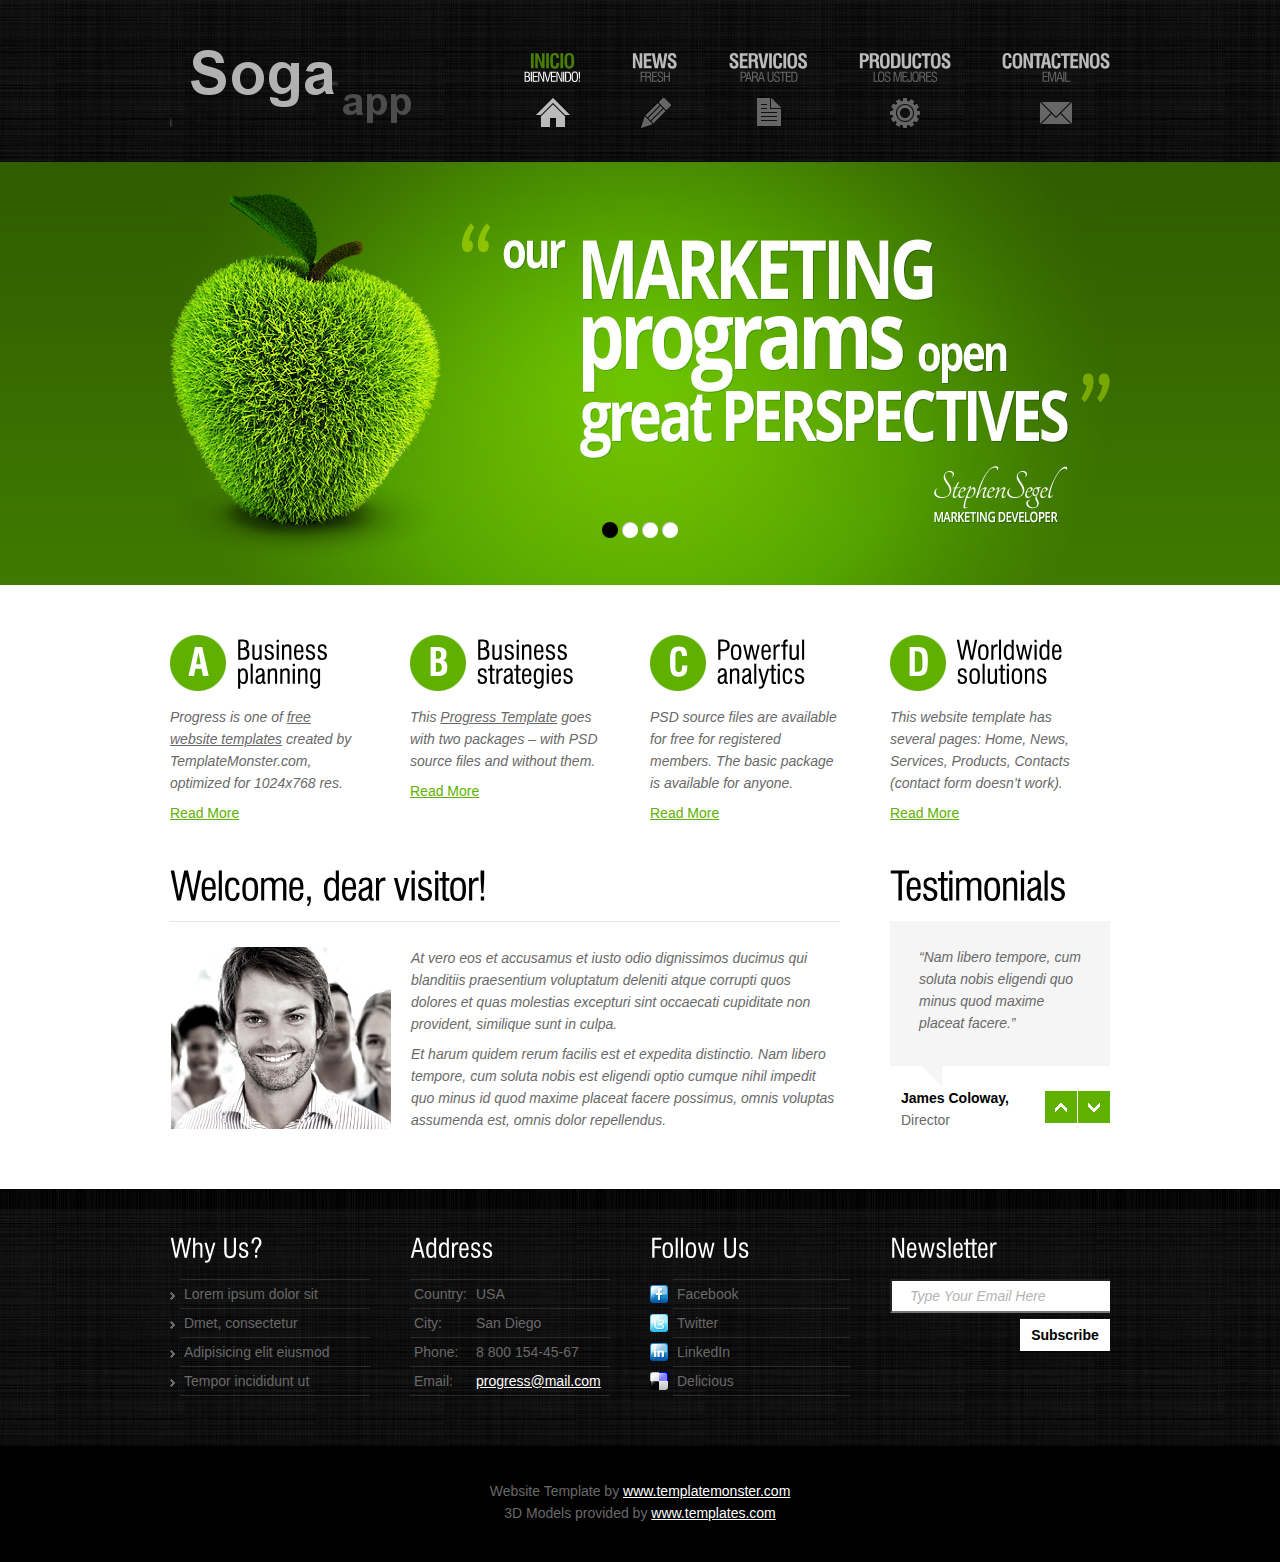
<file: index.html>
<!DOCTYPE html>
<html lang="en">
<head>
<title>Soga Software</title>
<meta charset="utf-8">
<link rel="stylesheet" href="css/reset.css" type="text/css" media="all">
<link rel="stylesheet" href="css/layout.css" type="text/css" media="all">
<link rel="stylesheet" href="css/style.css" type="text/css" media="all">
<script type="text/javascript" src="js/jquery-1.6.js" ></script>
<script type="text/javascript" src="js/cufon-yui.js"></script>
<script type="text/javascript" src="js/cufon-replace.js"></script>
<script type="text/javascript" src="js/Swis721_Cn_BT_400.font.js"></script>
<script type="text/javascript" src="js/Swis721_Cn_BT_700.font.js"></script>
<script type="text/javascript" src="js/jquery.easing.1.3.js"></script>
<script type="text/javascript" src="js/tms-0.3.js"></script>
<script type="text/javascript" src="js/tms_presets.js"></script>
<script type="text/javascript" src="js/jcarousellite.js"></script>
<script type="text/javascript" src="js/script.js"></script>
  <!--[if lt IE 9]>
  	<script type="text/javascript" src="js/html5.js"></script>
	<style type="text/css">
		.bg{ behavior: url(js/PIE.htc); }
	</style>
  <![endif]-->
	<!--[if lt IE 7]>
		<div style=' clear: both; text-align:center; position: relative;'>
			<a href="http://www.microsoft.com/windows/internet-explorer/default.aspx?ocid=ie6_countdown_bannercode"><img src="http://www.theie6countdown.com/images/upgrade.jpg" border="0"  alt="" /></a>
		</div>
	<![endif]-->
</head>
<body id="page1">
<div class="body1">
	<div class="body2">
		<div class="main">
<!-- header -->
			<header>
				<div class="wrapper">
				<h1><a href="index.html" id="logo">Soga Software</a></h1>
				<nav>
					<ul id="menu">
						<li id="nav1" class="active"><a href="index.html">Inicio<span>Bienvenido!</span></a></li>
						<li id="nav2"><a href="News.html">News<span>Fresh</span></a></li>
						<li id="nav3"><a href="Services.html">Servicios<span>Para usted</span></a></li>
						<li id="nav4"><a href="Products.html">Productos<span>Los mejores</span></a></li>
						<li id="nav5"><a href="Contacts.html">Contactenos<span>Email</span></a></li>
					</ul>
				</nav>
				</div>
				<div class="wrapper">
					<div class="slider">
					  <ul class="items">
						<li><img src="images/img1.jpg" alt=""></li>
						<li><img src="images/img2.jpg" alt=""></li>
						<li><img src="images/img3.jpg" alt=""></li>
						<li><img src="images/img4.jpg" alt=""></li>
					  </ul>
					</div>
				</div>
			</header>
<!-- header end-->
		</div>
	</div>
	</div>
	<div class="body3">
		<div class="main">
<!-- content -->
			<article id="content">
				<div class="wrapper">
					<section class="cols">
						<h3><span class="dropcap">A</span>Business<span>planning</span></h3>
						<p class="pad_bot1">Progress is one of <a href="http://blog.templatemonster.com/free-website-templates/" target="_blank">free website templates</a> created by TemplateMonster.com, optimized for 1024x768 res.</p>
						<a href="#" class="link1">Read More</a>
					</section>
					<section class="cols pad_left1">
						<h3><span class="dropcap">B</span>Business<span>strategies</span></h3>
						<p class="pad_bot1">This <a href="http://blog.templatemonster.com/2011/07/11/free-website-template-slider-typography/" target="_blank" rel="nofollow">Progress Template</a> goes with two packages – with PSD source files and without them.</p>
						<a href="#" class="link1">Read More</a>
					</section>
					<section class="cols pad_left1">
						<h3><span class="dropcap">C</span>Powerful<span>analytics</span></h3>
						<p class="pad_bot1">PSD source files are available for free for registered members. The basic package is available for anyone.</p>
						<a href="#" class="link1">Read More</a>
					</section>
					<section class="cols pad_left1">
						<h3><span class="dropcap">D</span>Worldwide<span>solutions</span></h3>
						<p class="pad_bot1">This website template has several pages: Home, News, Services, Products, Contacts (contact form doesn’t work).</p>
						<a href="#" class="link1">Read More</a>
					</section>
				</div>
				<div class="wrapper">
					<section class="col1">
						<h2 class="under">Welcome, dear visitor!</h2>
						<div class="wrapper">
							<figure class="left marg_right1"><img src="images/page1_img1.jpg" alt=""></figure>
							<p class="pad_bot1">At vero eos et accusamus et iusto odio dignissimos ducimus qui blanditiis praesentium voluptatum deleniti atque corrupti quos dolores et quas molestias excepturi sint occaecati cupiditate non provident, similique sunt in culpa.</p>
							<p>
									Et harum quidem rerum facilis est et expedita distinctio. Nam libero tempore, cum soluta nobis est eligendi optio cumque nihil impedit quo minus id quod maxime placeat facere possimus, omnis voluptas assumenda est, omnis dolor repellendus.</p>
						</div>
					</section>
					<section class="col2 pad_left1">
						<h2>Testimonials</h2>
						<div class="testimonials">
						<div id="testimonials">
						  <ul>
							<li>
								<div>
									“Nam libero tempore, cum soluta nobis eligendi quo minus quod maxime placeat facere.”
								</div>
								<span><strong class="color1">James Coloway,</strong> <br>
								Director</span>
							</li>
							<li>
								<div>
									“Nam libero tempore, cum soluta nobis eligendi quo minus quod maxime placeat facere.”
								</div>
								<span><strong class="color1">James Coloway,</strong> <br>
								Director</span>
							</li>
							<li>
								<div>
									“Nam libero tempore, cum soluta nobis eligendi quo minus quod maxime placeat facere.”
								</div>
								<span><strong class="color1">James Coloway,</strong> <br>
								Director</span>
							</li>
						  </ul>
						</div>
						<a href="#" class="up"></a>
						<a href="#" class="down"></a>
						</div>
					</section>
				</div>
			</article>
		</div>
	</div>
	<div class="body4">
		<div class="main">
			<article id="content2">
				<div class="wrapper">
					<section class="col3">
						<h4>Why Us?</h4>
						<ul class="list1">
							<li><a href="#">Lorem ipsum dolor sit</a></li>
							<li><a href="#">Dmet, consectetur</a></li>
							<li><a href="#">Adipisicing elit eiusmod </a></li>
							<li><a href="#">Tempor incididunt ut</a></li>
						</ul>
					</section>
					<section class="col3 pad_left2">
						<h4>Address</h4>
						<ul class="address">
							<li><span>Country:</span>USA</li>
							<li><span>City:</span>San Diego</li>
							<li><span>Phone:</span>8 800 154-45-67</li>
							<li><span>Email:</span><a href="mailto:">progress@mail.com</a></li>
						</ul>
					</section>
					<section class="col3 pad_left2">
						<h4>Follow Us</h4>
						<ul id="icons">
							<li><a href="#"><img src="images/icon1.jpg" alt="">Facebook</a></li>
							<li><a href="#"><img src="images/icon2.jpg" alt="">Twitter</a></li>
							<li><a href="#"><img src="images/icon3.jpg" alt="">LinkedIn</a></li>
							<li><a href="#"><img src="images/icon4.jpg" alt="">Delicious</a></li>
						</ul>
					</section>
					<section class="col2 right">
						<h4>Newsletter</h4>
						<form id="newsletter" method="post">
							<div>
								<div class="wrapper">
									<input class="input" type="text" value="Type Your Email Here"  onblur="if(this.value=='') this.value='Type Your Email Here'" onfocus="if(this.value =='Type Your Email Here' ) this.value=''" >
								</div>
								<a href="#" class="button" onclick="document.getElementById('newsletter').submit()">Subscribe</a>
							</div>
						</form>
					</section>
				</div>
			</article>
<!-- content end -->
		</div>
	</div>
		<div class="main">
<!-- footer -->
			<footer>
				Website Template by <a href="http://www.templatemonster.com/" target="_blank" rel="nofollow">www.templatemonster.com</a><br>
				3D Models provided by <a href="http://www.templates.com/product/3d-models/" target="_blank" rel="nofollow">www.templates.com</a>
			</footer>
<!-- footer end -->
		</div>
<script type="text/javascript"> Cufon.now(); </script>
</body>
</html>
</file>
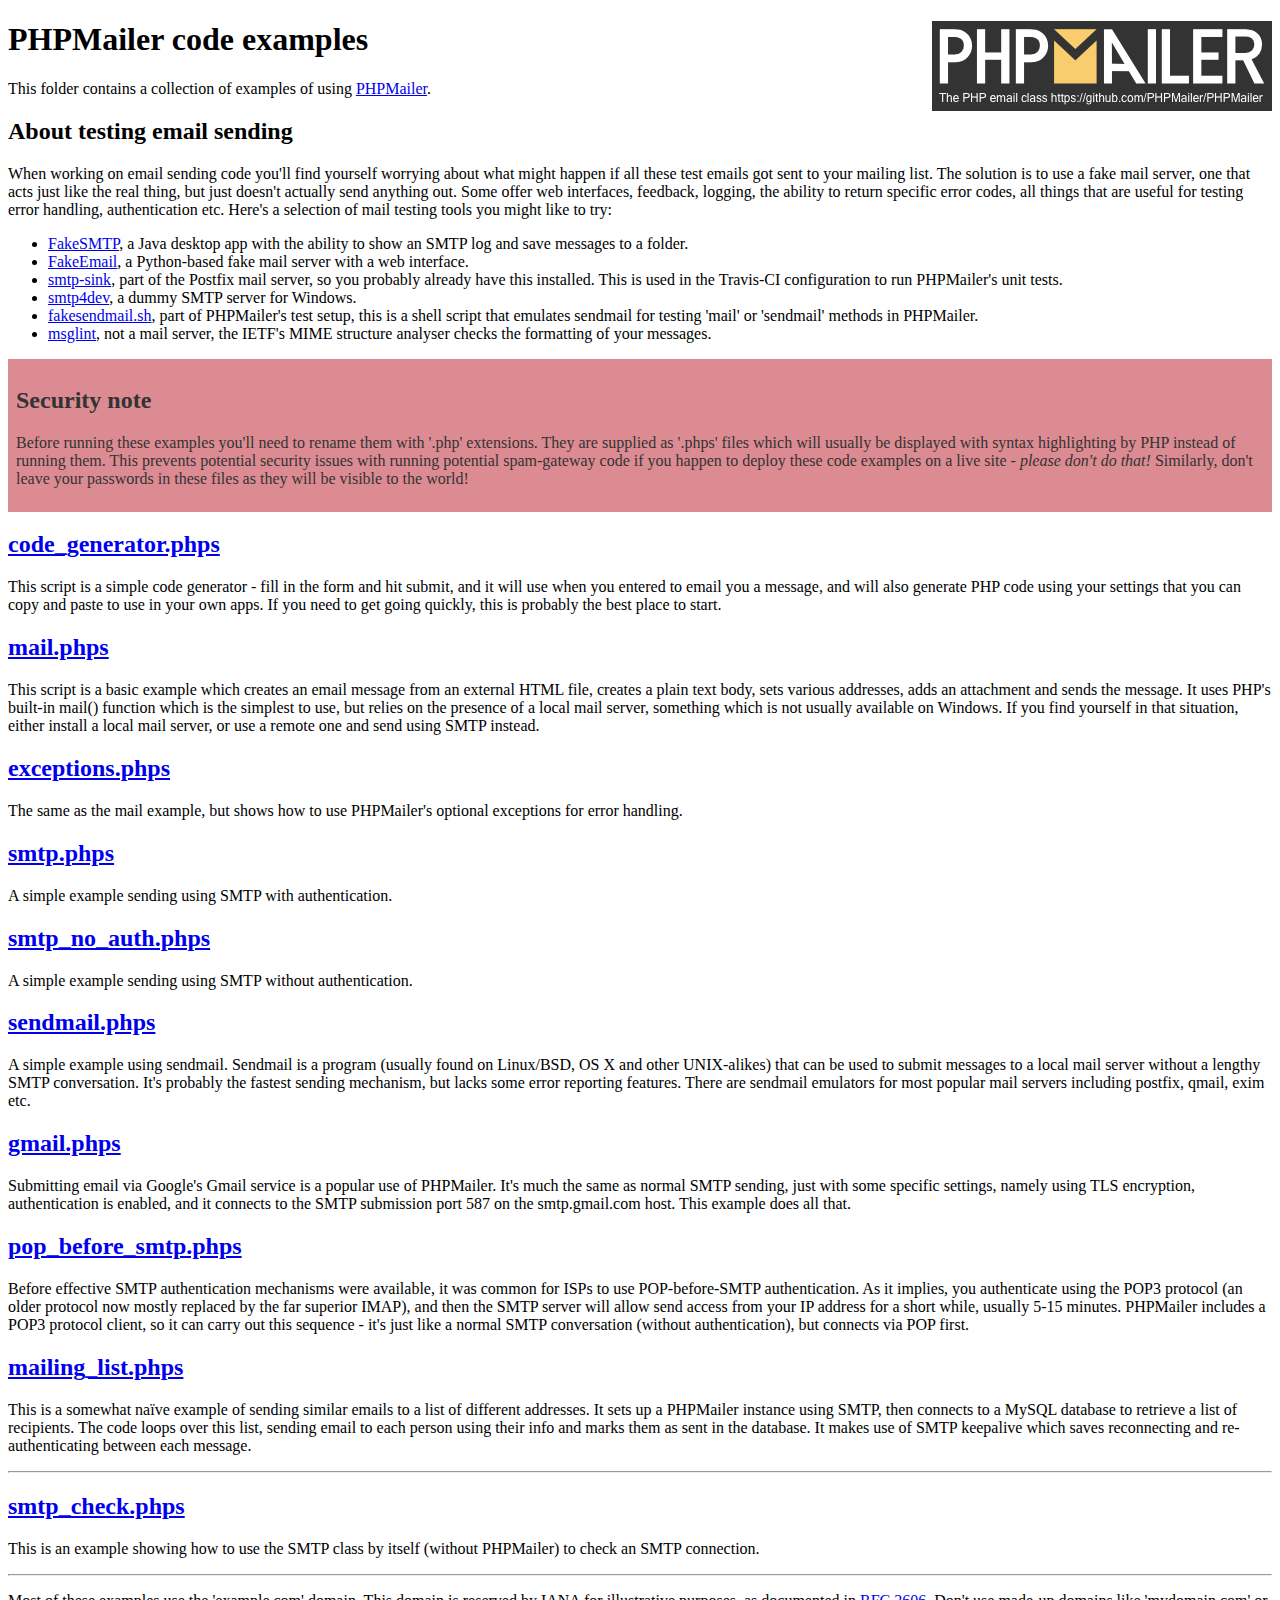
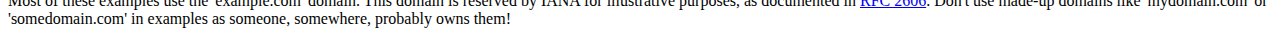
<file: phpmailer/examples/index.html>
<!DOCTYPE html>
<html>
<head>
	<meta charset="UTF-8">
	<title>PHPMailer Examples</title>
</head>
<body>
<h1>PHPMailer code examples<a href="https://github.com/PHPMailer/PHPMailer"><img src="images/phpmailer.png" style="float:right; border:0;" alt="PHPMailer logo"></a></h1>
<p>This folder contains a collection of examples of using <a href="https://github.com/PHPMailer/PHPMailer">PHPMailer</a>.</p>
<h2>About testing email sending</h2>
<p>When working on email sending code you'll find yourself worrying about what might happen if all these test emails got sent to your mailing list. The solution is to use a fake mail server, one that acts just like the real thing, but just doesn't actually send anything out. Some offer web interfaces, feedback, logging, the ability to return specific error codes, all things that are useful for testing error handling, authentication etc. Here's a selection of mail testing tools you might like to try:</p>
<ul>
  <li><a href="https://github.com/Nilhcem/FakeSMTP">FakeSMTP</a>, a Java desktop app with the ability to show an SMTP log and save messages to a folder. </li>
  <li><a href="https://github.com/isotoma/FakeEmail">FakeEmail</a>, a Python-based fake mail server with a web interface.</li>
  <li><a href="http://www.postfix.org/smtp-sink.1.html">smtp-sink</a>, part of the Postfix mail server, so you probably already have this installed. This is used in the Travis-CI configuration to run PHPMailer's unit tests.</li>
  <li><a href="http://smtp4dev.codeplex.com">smtp4dev</a>, a dummy SMTP server for Windows.</li>
  <li><a href="https://github.com/PHPMailer/PHPMailer/blob/master/test/fakesendmail.sh">fakesendmail.sh</a>, part of PHPMailer's test setup, this is a shell script that emulates sendmail for testing 'mail' or 'sendmail' methods in PHPMailer.</li>
  <li><a href="http://tools.ietf.org/tools/msglint/">msglint</a>, not a mail server, the IETF's MIME structure analyser checks the formatting of your messages.</li>
</ul>
<div style="padding: 8px; color: #333333; background-color: #dc8b92">
<h2>Security note</h2>
<p>Before running these examples you'll need to rename them with '.php' extensions. They are supplied as '.phps' files which will usually be displayed with syntax highlighting by PHP instead of running them. This prevents potential security issues with running potential spam-gateway code if you happen to deploy these code examples on a live site - <em>please don't do that!</em> Similarly, don't leave your passwords in these files as they will be visible to the world!</p>
</div>
<h2><a href="code_generator.phps">code_generator.phps</a></h2>
<p>This script is a simple code generator - fill in the form and hit submit, and it will use when you entered to email you a message, and will also generate PHP code using your settings that you can copy and paste to use in your own apps. If you need to get going quickly, this is probably the best place to start.</p>
<h2><a href="mail.phps">mail.phps</a></h2>
<p>This script is a basic example which creates an email message from an external HTML file, creates a plain text body, sets various addresses, adds an attachment and sends the message. It uses PHP's built-in mail() function which is the simplest to use, but relies on the presence of a local mail server, something which is not usually available on Windows. If you find yourself in that situation, either install a local mail server, or use a remote one and send using SMTP instead.</p>
<h2><a href="exceptions.phps">exceptions.phps</a></h2>
<p>The same as the mail example, but shows how to use PHPMailer's optional exceptions for error handling.</p>
<h2><a href="smtp.phps">smtp.phps</a></h2>
<p>A simple example sending using SMTP with authentication.</p>
<h2><a href="smtp_no_auth.phps">smtp_no_auth.phps</a></h2>
<p>A simple example sending using SMTP without authentication.</p>
<h2><a href="sendmail.phps">sendmail.phps</a></h2>
<p>A simple example using sendmail. Sendmail is a program (usually found on Linux/BSD, OS X and other UNIX-alikes) that can be used to submit messages to a local mail server without a lengthy SMTP conversation. It's probably the fastest sending mechanism, but lacks some error reporting features. There are sendmail emulators for most popular mail servers including postfix, qmail, exim etc.</p>
<h2><a href="gmail.phps">gmail.phps</a></h2>
<p>Submitting email via Google's Gmail service is a popular use of PHPMailer. It's much the same as normal SMTP sending, just with some specific settings, namely using TLS encryption, authentication is enabled, and it connects to the SMTP submission port 587 on the smtp.gmail.com host. This example does all that.</p>
<h2><a href="pop_before_smtp.phps">pop_before_smtp.phps</a></h2>
<p>Before effective SMTP authentication mechanisms were available, it was common for ISPs to use POP-before-SMTP authentication. As it implies, you authenticate using the POP3 protocol (an older protocol now mostly replaced by the far superior IMAP), and then the SMTP server will allow send access from your IP address for a short while, usually 5-15 minutes. PHPMailer includes a POP3 protocol client, so it can carry out this sequence - it's just like a normal SMTP conversation (without authentication), but connects via POP first.</p>
<h2><a href="mailing_list.phps">mailing_list.phps</a></h2>
<p>This is a somewhat naïve example of sending similar emails to a list of different addresses. It sets up a PHPMailer instance using SMTP, then connects to a MySQL database to retrieve a list of recipients. The code loops over this list, sending email to each person using their info and marks them as sent in the database. It makes use of SMTP keepalive which saves reconnecting and re-authenticating between each message.</p>
<hr>
<h2><a href="smtp_check.phps">smtp_check.phps</a></h2>
<p>This is an example showing how to use the SMTP class by itself (without PHPMailer) to check an SMTP connection.</p>
<hr>
<p>Most of these examples use the 'example.com' domain. This domain is reserved by IANA for illustrative purposes, as documented in <a href="http://tools.ietf.org/html/rfc2606">RFC 2606</a>. Don't use made-up domains like 'mydomain.com' or 'somedomain.com' in examples as someone, somewhere, probably owns them!</p>
</body>
</html>
</file>
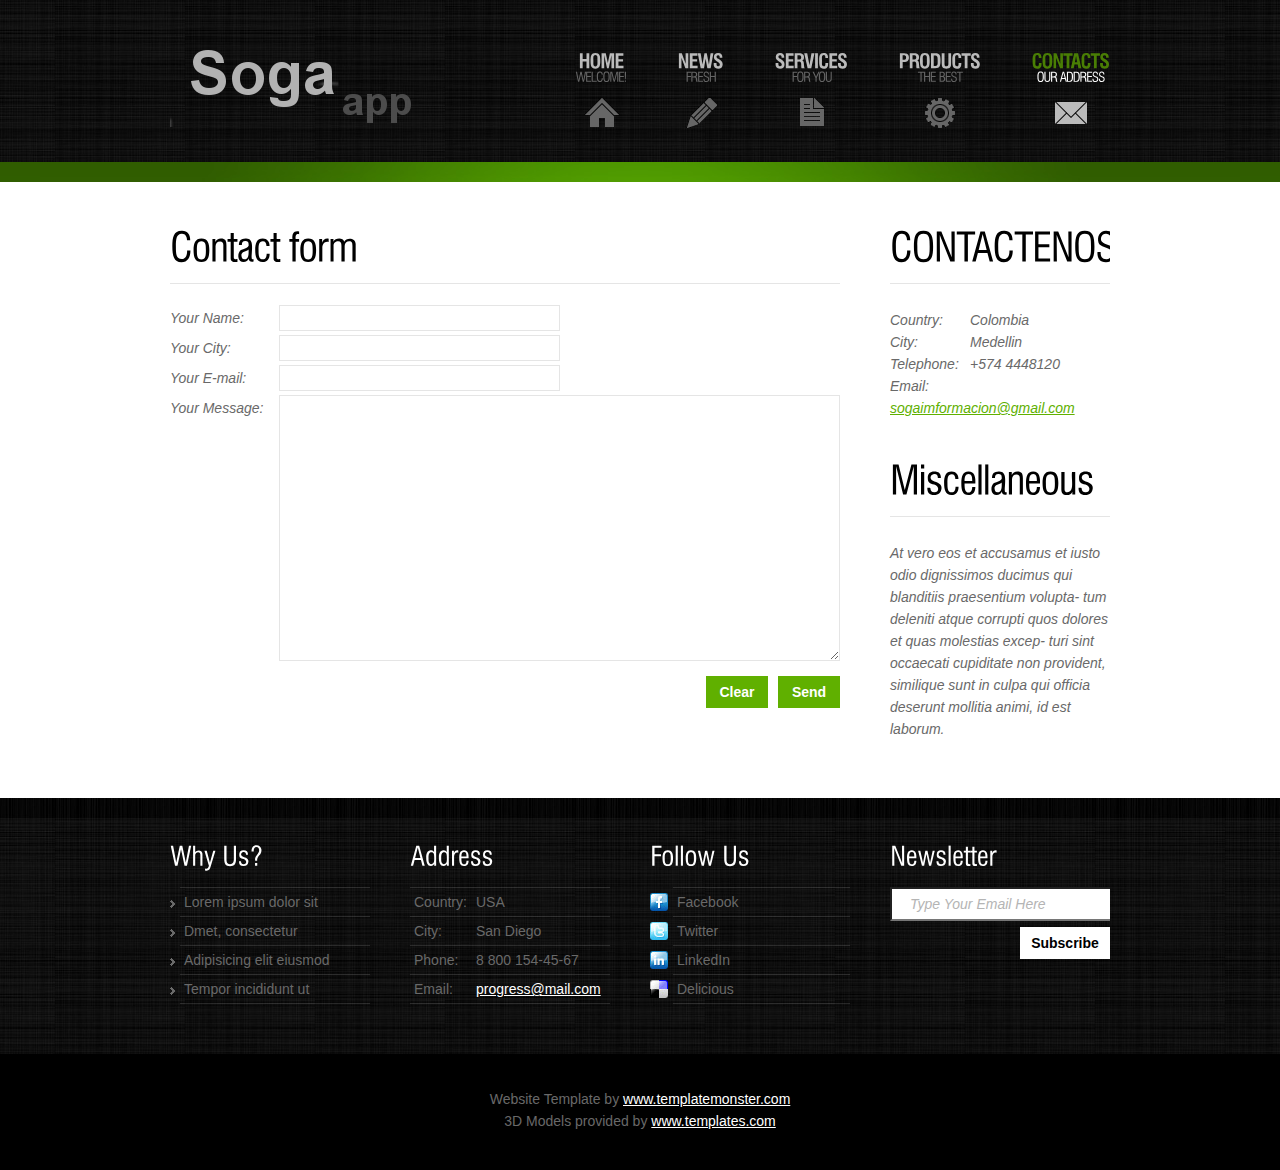
<file: Contacts.html>
<!DOCTYPE html>
<html lang="en">
<head>
<title>Contacts</title>
<meta charset="utf-8">
<link rel="stylesheet" href="css/reset.css" type="text/css" media="all">
<link rel="stylesheet" href="css/layout.css" type="text/css" media="all">
<link rel="stylesheet" href="css/style.css" type="text/css" media="all">
<script type="text/javascript" src="js/jquery-1.6.js" ></script>
<script type="text/javascript" src="js/cufon-yui.js"></script>
<script type="text/javascript" src="js/cufon-replace.js"></script>
<script type="text/javascript" src="js/Swis721_Cn_BT_400.font.js"></script>
<script type="text/javascript" src="js/Swis721_Cn_BT_700.font.js"></script>
<script type="text/javascript" src="js/tabs.js"></script>
<!--[if lt IE 9]>
  	<script type="text/javascript" src="js/html5.js"></script>
	<style type="text/css">
		.bg{ behavior: url(js/PIE.htc); }
	</style>
<![endif]-->
<!--[if lt IE 7]>
		<div style=' clear: both; text-align:center; position: relative;'>
			<a href="http://www.microsoft.com/windows/internet-explorer/default.aspx?ocid=ie6_countdown_bannercode"><img src="http://www.theie6countdown.com/images/upgrade.jpg" border="0"  alt="" /></a>
		</div>
<![endif]-->
</head>
<body id="page5">
	<div class="body1">
	<div class="body2">
	<div class="body5">
		<div class="main">
<!-- header -->
			<header>
				<div class="wrapper">
				<h1><a href="index.html" id="logo">Progress Business Company</a></h1>
				<nav>
					<ul id="menu">
						<li id="nav1"><a href="index.html">Home<span>Welcome!</span></a></li>
						<li id="nav2"><a href="News.html">News<span>Fresh</span></a></li>
						<li id="nav3"><a href="Services.html">Services<span>for you</span></a></li>
						<li id="nav4"><a href="Products.html">Products<span>The best</span></a></li>
						<li id="nav5" class="active"><a href="Contacts.html">Contacts<span>Our Address</span></a></li>
					</ul>
				</nav>
				</div>
			</header>
<!-- header end-->
		</div>
	</div>
	</div>
	</div>
	<div class="body3">
		<div class="main">
<!-- content -->
			<article id="content">
				<div class="wrapper">
					<section class="col1">
						<h2 class="under">Contact form</h2>
						<form id="ContactForm" method="post">
						<div>
							<div  class="wrapper">
								<span>Your Name:</span>
								<input type="text" class="input" >
							</div>
							<div  class="wrapper">
								<span>Your City:</span>
								<input type="text" class="input" >
							</div>
							<div  class="wrapper">
								<span>Your E-mail:</span>
								<input type="text" class="input" >
							</div>
							<div  class="textarea_box">
								<span>Your Message:</span>
								<textarea name="textarea" cols="1" rows="1"></textarea>
							</div>
							<a href="#" onClick="document.getElementById('ContactForm').submit()">Send</a>
							<a href="#" onClick="document.getElementById('ContactForm').reset()">Clear</a>
						</div>
					</form>
					</section>
					<section class="col2 pad_left1">
						<h2 class="under">CONTACTENOS</h2>
						<div id="address"><span>Country:<br>
								City:<br>
								Telephone:<br>
								Email:</span>
								Colombia<br>
								Medellin<br>
								+574 4448120<br>
								<a href="mailto:" class="color2">sogaimformacion@gmail.com</a></div>
						<h2 class="under">Miscellaneous</h2>
						<p>At vero eos et accusamus et iusto odio dignissimos ducimus qui blanditiis praesentium volupta- tum deleniti atque corrupti quos dolores et quas molestias excep- turi sint occaecati cupiditate non provident, similique sunt in culpa qui officia deserunt mollitia animi, id est laborum.</p>
					</section>
				</div>

			</article>
		</div>
	</div>
	<div class="body4">
		<div class="main">
			<article id="content2">
				<div class="wrapper">
					<section class="col3">
						<h4>Why Us?</h4>
						<ul class="list1">
							<li><a href="#">Lorem ipsum dolor sit</a></li>
							<li><a href="#">Dmet, consectetur</a></li>
							<li><a href="#">Adipisicing elit eiusmod </a></li>
							<li><a href="#">Tempor incididunt ut</a></li>
						</ul>
					</section>
					<section class="col3 pad_left2">
						<h4>Address</h4>
						<ul class="address">
							<li><span>Country:</span>USA</li>
							<li><span>City:</span>San Diego</li>
							<li><span>Phone:</span>8 800 154-45-67</li>
							<li><span>Email:</span><a href="mailto:">progress@mail.com</a></li>
						</ul>
					</section>
					<section class="col3 pad_left2">
						<h4>Follow Us</h4>
						<ul id="icons">
							<li><a href="#"><img src="images/icon1.jpg" alt="">Facebook</a></li>
							<li><a href="#"><img src="images/icon2.jpg" alt="">Twitter</a></li>
							<li><a href="#"><img src="images/icon3.jpg" alt="">LinkedIn</a></li>
							<li><a href="#"><img src="images/icon4.jpg" alt="">Delicious</a></li>
						</ul>
					</section>
					<section class="col2 right">
						<h4>Newsletter</h4>
						<form id="newsletter" method="post">
							<div>
								<div class="wrapper">
									<input class="input" type="text" value="Type Your Email Here"  onblur="if(this.value=='') this.value='Type Your Email Here'" onFocus="if(this.value =='Type Your Email Here' ) this.value=''" >
								</div>
								<a href="#" class="button" onClick="document.getElementById('newsletter').submit()">Subscribe</a>
							</div>
						</form>
					</section>
				</div>
			</article>
<!-- content end -->
		</div>
	</div>
		<div class="main">
<!-- footer -->
			<footer>
				Website Template by <a href="http://www.templatemonster.com/" target="_blank" rel="nofollow">www.templatemonster.com</a><br>
				3D Models provided by <a href="http://www.templates.com/product/3d-models/" target="_blank" rel="nofollow">www.templates.com</a>
			</footer>
<!-- footer end -->
		</div>
<script type="text/javascript"> Cufon.now(); </script>
<script>
	$(document).ready(function() {
		tabs.init();
	})
</script>
</body>
</html>
</file>
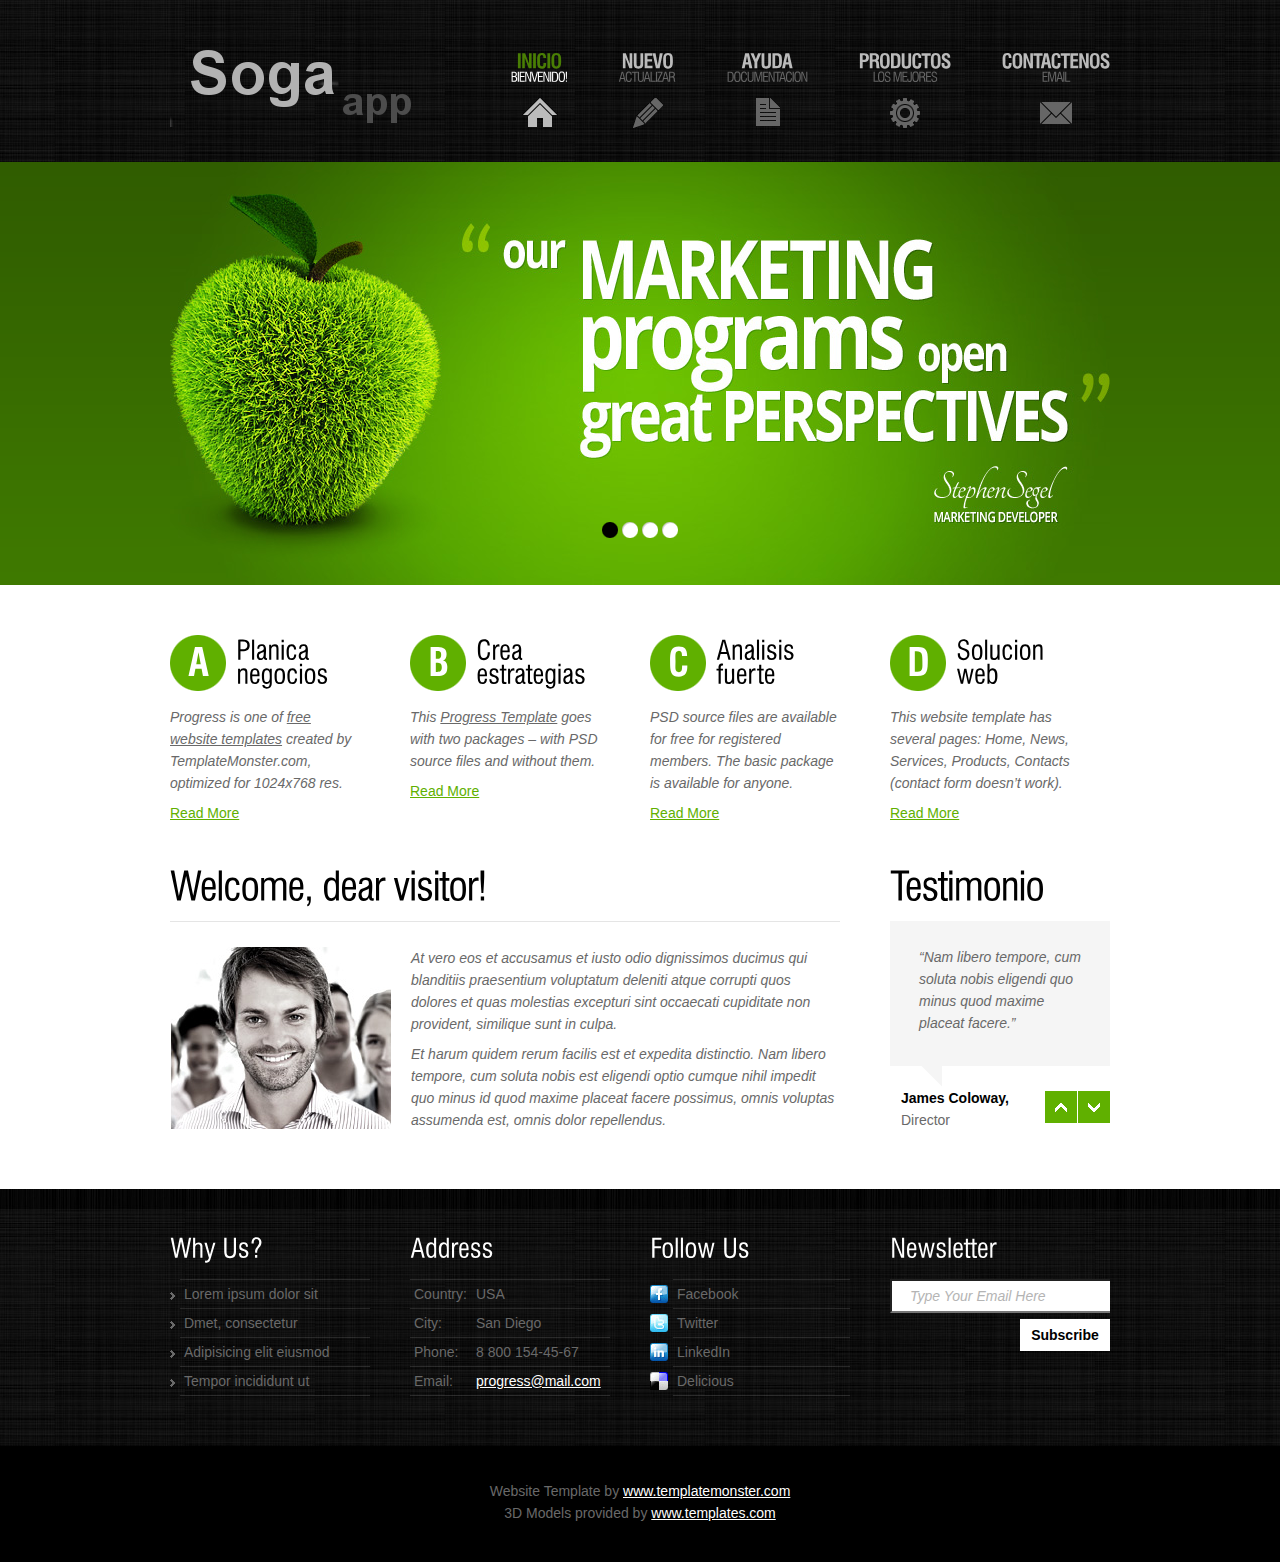
<file: index1243.html>
<!DOCTYPE html>
<html lang="en">
<head>
<title>AppSoga</title>
<meta charset="utf-8">
<link rel="stylesheet" href="css/reset.css" type="text/css" media="all">
<link rel="stylesheet" href="css/layout.css" type="text/css" media="all">
<link rel="stylesheet" href="css/style.css" type="text/css" media="all">
<script type="text/javascript" src="js/jquery-1.6.js" ></script>
<script type="text/javascript" src="js/cufon-yui.js"></script>
<script type="text/javascript" src="js/cufon-replace.js"></script>
<script type="text/javascript" src="js/Swis721_Cn_BT_400.font.js"></script>
<script type="text/javascript" src="js/Swis721_Cn_BT_700.font.js"></script>
<script type="text/javascript" src="js/jquery.easing.1.3.js"></script>
<script type="text/javascript" src="js/tms-0.3.js"></script>
<script type="text/javascript" src="js/tms_presets.js"></script>
<script type="text/javascript" src="js/jcarousellite.js"></script>
<script type="text/javascript" src="js/script.js"></script>
  <!--[if lt IE 9]>
  	<script type="text/javascript" src="js/html5.js"></script>
	<style type="text/css">
		.bg{ behavior: url(js/PIE.htc); }
	</style>
  <![endif]-->
	<!--[if lt IE 7]>
		<div style=' clear: both; text-align:center; position: relative;'>
			<a href="http://www.microsoft.com/windows/internet-explorer/default.aspx?ocid=ie6_countdown_bannercode"><img src="http://www.theie6countdown.com/images/upgrade.jpg" border="0"  alt="" /></a>
		</div>
	<![endif]-->
</head>
<body id="page1">
<div class="body1">
	<div class="body2">
		<div class="main">
<!-- header -->
			<header>
				<div class="wrapper">
				<h1><a href="index.html" id="logo">App Soga</a></h1>
				<nav>
					<ul id="menu">
						<li id="nav1" class="active"><a href="index.html">Inicio<span>Bienvenido!</span></a></li>
						<li id="nav2"><a href="News.html">Nuevo<span>Actualizar</span></a></li>
						<li id="nav3"><a href="Services.html">Ayuda<span>Documentacion</span></a></li>
						<li id="nav4"><a href="Products.html">Productos<span>Los mejores</span></a></li>
						<li id="nav5"><a href="Contacts.html">Contactenos<span>Email</span></a></li>
					</ul>
				</nav>
				</div>
				<div class="wrapper">
					<div class="slider">
					  <ul class="items">
						<li><img src="images/img1.jpg" alt=""></li>
						<li><img src="images/img2.jpg" alt=""></li>
						<li><img src="images/img3.jpg" alt=""></li>
						<li><img src="images/img4.jpg" alt=""></li>
					  </ul>
					</div>
				</div>
			</header>
<?php include 'footer.php';?>
<!-- header end-->
		</div>
	</div>
	</div>
	<div class="body3">
		<div class="main">
<!-- content -->
			<article id="content">
				<div class="wrapper">
					<section class="cols">
						<h3><span class="dropcap">A</span>Planica<span>negocios</span></h3>
						<p class="pad_bot1">Progress is one of <a href="http://blog.templatemonster.com/free-website-templates/" target="_blank">free website templates</a> created by TemplateMonster.com, optimized for 1024x768 res.</p>
						<a href="#" class="link1">Read More</a>
					</section>
					<section class="cols pad_left1">
						<h3><span class="dropcap">B</span>Crea<span>estrategias</span></h3>
						<p class="pad_bot1">This <a href="http://blog.templatemonster.com/2011/07/11/free-website-template-slider-typography/" target="_blank" rel="nofollow">Progress Template</a> goes with two packages – with PSD source files and without them.</p>
						<a href="#" class="link1">Read More</a>
					</section>
					<section class="cols pad_left1">
						<h3><span class="dropcap">C</span>Analisis<span>fuerte</span></h3>
						<p class="pad_bot1">PSD source files are available for free for registered members. The basic package is available for anyone.</p>
						<a href="#" class="link1">Read More</a>
					</section>
					<section class="cols pad_left1">
						<h3><span class="dropcap">D</span>Solucion<span>web</span></h3>
						<p class="pad_bot1">This website template has several pages: Home, News, Services, Products, Contacts (contact form doesn’t work).</p>
						<a href="#" class="link1">Read More</a>
					</section>
				</div>
				<div class="wrapper">
					<section class="col1">
						<h2 class="under">Welcome, dear visitor!</h2>
						<div class="wrapper">
							<figure class="left marg_right1"><img src="images/page1_img1.jpg" alt=""></figure>
							<p class="pad_bot1">At vero eos et accusamus et iusto odio dignissimos ducimus qui blanditiis praesentium voluptatum deleniti atque corrupti quos dolores et quas molestias excepturi sint occaecati cupiditate non provident, similique sunt in culpa.</p>
							<p>
									Et harum quidem rerum facilis est et expedita distinctio. Nam libero tempore, cum soluta nobis est eligendi optio cumque nihil impedit quo minus id quod maxime placeat facere possimus, omnis voluptas assumenda est, omnis dolor repellendus.</p>
						</div>
					</section>
					<section class="col2 pad_left1">
						<h2>Testimonio</h2>
						<div class="testimonials">
						<div id="testimonials">
						  <ul>
							<li>
								<div>
									“Nam libero tempore, cum soluta nobis eligendi quo minus quod maxime placeat facere.”
								</div>
								<span><strong class="color1">James Coloway,</strong> <br>
								Director</span>
							</li>
							<li>
								<div>
									“Nam libero tempore, cum soluta nobis eligendi quo minus quod maxime placeat facere.”
								</div>
								<span><strong class="color1">James Coloway,</strong> <br>
								Director</span>
							</li>
							<li>
								<div>
									“Nam libero tempore, cum soluta nobis eligendi quo minus quod maxime placeat facere.”
								</div>
								<span><strong class="color1">James Coloway,</strong> <br>
								Director</span>
							</li>
						  </ul>
						</div>
						<a href="#" class="up"></a>
						<a href="#" class="down"></a>
						</div>
					</section>
				</div>
			</article>
		</div>
	</div>
	<div class="body4">
		<div class="main">
			<article id="content2">
				<div class="wrapper">
					<section class="col3">
						<h4>Why Us?</h4>
						<ul class="list1">
							<li><a href="#">Lorem ipsum dolor sit</a></li>
							<li><a href="#">Dmet, consectetur</a></li>
							<li><a href="#">Adipisicing elit eiusmod </a></li>
							<li><a href="#">Tempor incididunt ut</a></li>
						</ul>
					</section>
					<section class="col3 pad_left2">
						<h4>Address</h4>
						<ul class="address">
							<li><span>Country:</span>USA</li>
							<li><span>City:</span>San Diego</li>
							<li><span>Phone:</span>8 800 154-45-67</li>
							<li><span>Email:</span><a href="mailto:">progress@mail.com</a></li>
						</ul>
					</section>
					<section class="col3 pad_left2">
						<h4>Follow Us</h4>
						<ul id="icons">
							<li><a href="#"><img src="images/icon1.jpg" alt="">Facebook</a></li>
							<li><a href="#"><img src="images/icon2.jpg" alt="">Twitter</a></li>
							<li><a href="#"><img src="images/icon3.jpg" alt="">LinkedIn</a></li>
							<li><a href="#"><img src="images/icon4.jpg" alt="">Delicious</a></li>
						</ul>
					</section>
					<section class="col2 right">
						<h4>Newsletter</h4>
						<form id="newsletter" method="post">
							<div>
								<div class="wrapper">
									<input class="input" type="text" value="Type Your Email Here"  onblur="if(this.value=='') this.value='Type Your Email Here'" onfocus="if(this.value =='Type Your Email Here' ) this.value=''" >
								</div>
								<a href="#" class="button" onclick="document.getElementById('newsletter').submit()">Subscribe</a>
							</div>
						</form>
					</section>
				</div>
			</article>
<!-- content end -->
		</div>
	</div>
		<div class="main">
<!-- footer -->
			<footer>
				Website Template by <a href="http://www.templatemonster.com/" target="_blank" rel="nofollow">www.templatemonster.com</a><br>
				3D Models provided by <a href="http://www.templates.com/product/3d-models/" target="_blank" rel="nofollow">www.templates.com</a>
			</footer>
<!-- footer end -->
		</div>
<script type="text/javascript"> Cufon.now(); </script>
</body>
</html>
</file>
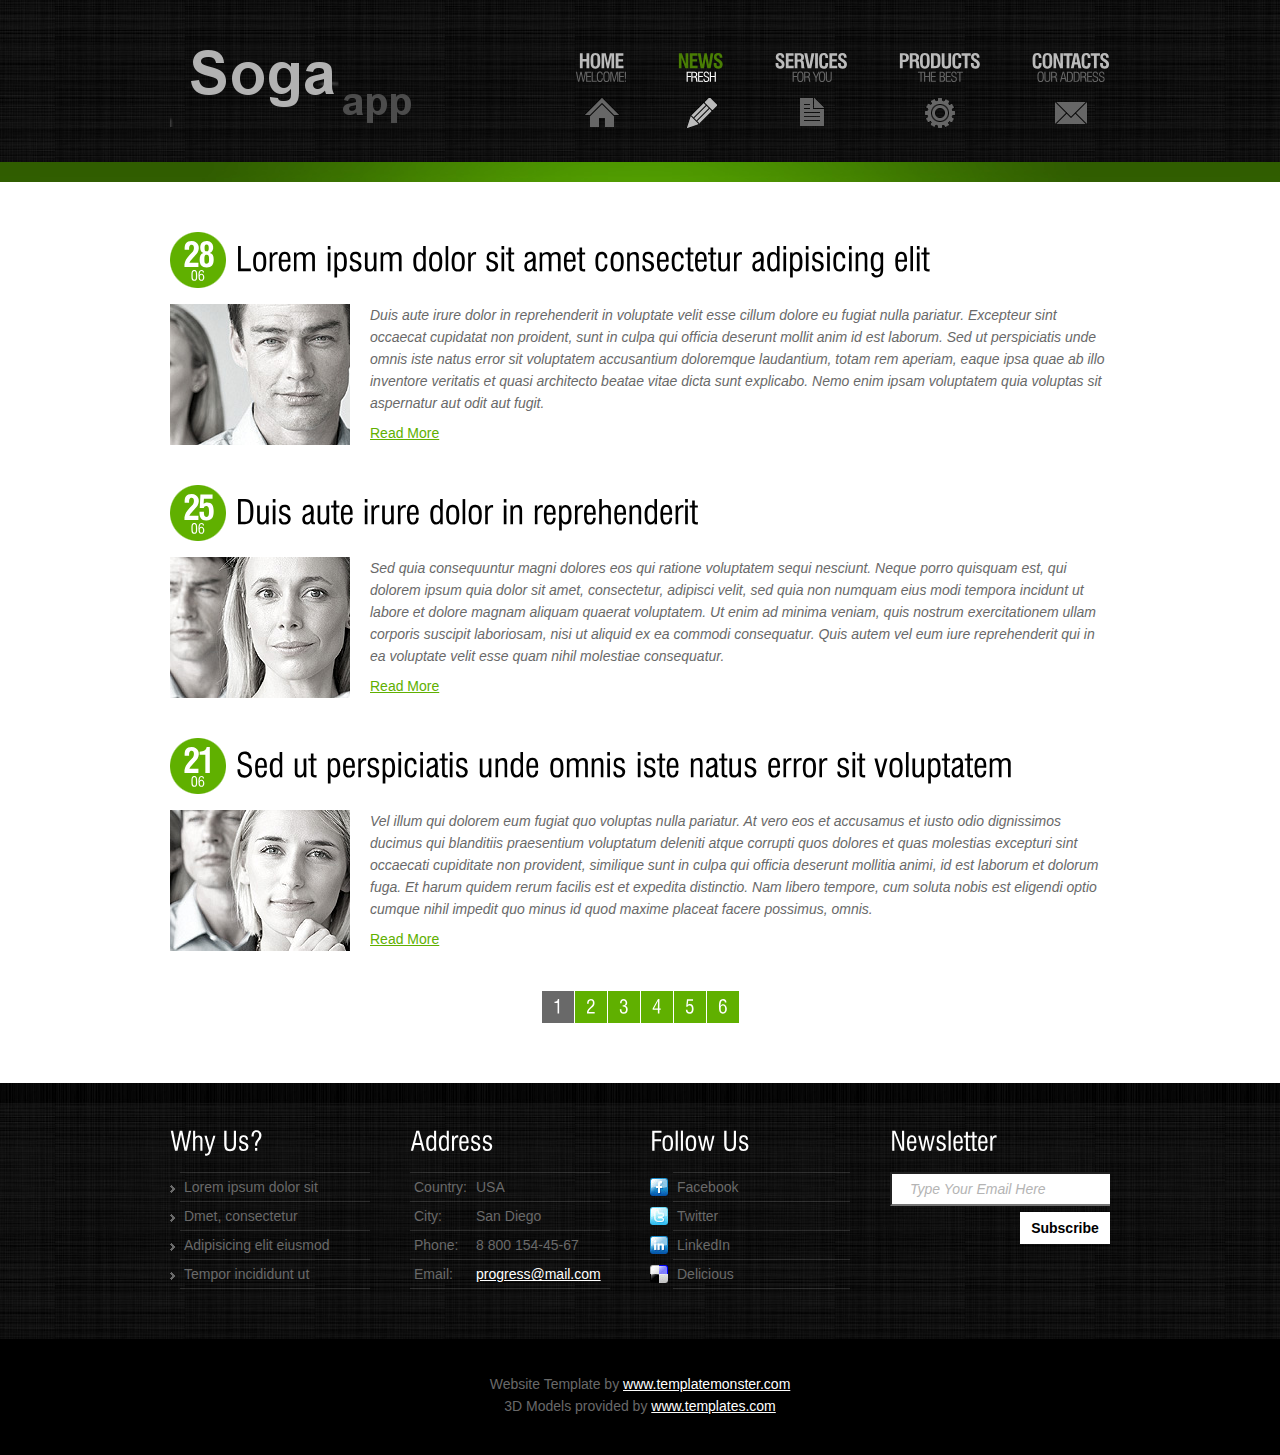
<file: News.html>
<!DOCTYPE html>
<html lang="en">
<head>
<title>News</title>
<meta charset="utf-8">
<link rel="stylesheet" href="css/reset.css" type="text/css" media="all">
<link rel="stylesheet" href="css/layout.css" type="text/css" media="all">
<link rel="stylesheet" href="css/style.css" type="text/css" media="all">
<script type="text/javascript" src="js/jquery-1.6.js" ></script>
<script type="text/javascript" src="js/cufon-yui.js"></script>
<script type="text/javascript" src="js/cufon-replace.js"></script>
<script type="text/javascript" src="js/Swis721_Cn_BT_400.font.js"></script>
<script type="text/javascript" src="js/Swis721_Cn_BT_700.font.js"></script>
<script type="text/javascript" src="js/tabs.js"></script>

  <!--[if lt IE 9]>
  	<script type="text/javascript" src="js/html5.js"></script>
	<style type="text/css">
		.bg{ behavior: url(js/PIE.htc); }
	</style>
  <![endif]-->
	<!--[if lt IE 7]>
		<div style=' clear: both; text-align:center; position: relative;'>
			<a href="http://www.microsoft.com/windows/internet-explorer/default.aspx?ocid=ie6_countdown_bannercode"><img src="http://www.theie6countdown.com/images/upgrade.jpg" border="0"  alt="" /></a>
		</div>
	<![endif]-->

</head>

<body id="page2">
	<div class="body1">
	<div class="body2">
	<div class="body5">
		<div class="main">
<!-- header -->
			<header>
				<div class="wrapper">
				<h1><a href="index.html" id="logo">Progress Business Company</a></h1>
				<nav>
					<ul id="menu">
						<li id="nav1"><a href="index.html">Home<span>Welcome!</span></a></li>
						<li id="nav2" class="active"><a href="News.html">News<span>Fresh</span></a></li>
						<li id="nav3"><a href="Services.html">Services<span>for you</span></a></li>
						<li id="nav4"><a href="Products.html">Products<span>The best</span></a></li>
						<li id="nav5"><a href="Contacts.html">Contacts<span>Our Address</span></a></li>
					</ul>
				</nav>
				</div>
			</header>
<!-- header end-->
		</div>
	</div>
	</div>
	</div>
	<div class="body3">
		<div class="main">
<!-- content -->
			<article id="content">
				<div class="wrapper tabs">
					<div class="tab-content" id="tab1">
						<h5><span class="dropcap"><strong>28</strong><span>06</span></span>Lorem ipsum dolor sit amet consectetur adipisicing elit</h5>
						<div class="wrapper pad_bot2">
							<figure class="left marg_right1"><img src="images/page2_img1.jpg" alt=""></figure>
							<p class="pad_bot1">Duis aute irure dolor in reprehenderit in voluptate velit esse cillum dolore eu fugiat nulla pariatur. Excepteur sint occaecat cupidatat non proident, sunt in culpa qui officia deserunt mollit anim id est laborum. Sed ut perspiciatis unde omnis iste natus error sit voluptatem accusantium doloremque laudantium, totam rem aperiam, eaque ipsa quae ab illo inventore veritatis et quasi architecto beatae vitae dicta sunt explicabo. Nemo enim ipsam voluptatem quia voluptas sit aspernatur aut odit aut fugit.</p>
							<a href="#" class="link1">Read More</a>
						</div>
						<h5><span class="dropcap"><strong>25</strong><span>06</span></span>Duis aute irure dolor in reprehenderit</h5>
						<div class="wrapper pad_bot2">
							<figure class="left marg_right1"><img src="images/page2_img2.jpg" alt=""></figure>
							<p class="pad_bot1">Sed quia consequuntur magni dolores eos qui ratione voluptatem sequi nesciunt. Neque porro quisquam est, qui dolorem ipsum quia dolor sit amet, consectetur, adipisci velit, sed quia non numquam eius modi tempora incidunt ut labore et dolore magnam aliquam quaerat voluptatem. Ut enim ad minima veniam, quis nostrum exercitationem ullam corporis suscipit laboriosam, nisi ut aliquid ex ea commodi consequatur. Quis autem vel eum iure reprehenderit qui in ea voluptate velit esse quam nihil molestiae consequatur.</p>
							<a href="#" class="link1">Read More</a>
						</div>
						<h5><span class="dropcap"><strong>21</strong><span>06</span></span>Sed ut perspiciatis unde omnis iste natus error sit voluptatem</h5>
						<div class="wrapper pad_bot2">
							<figure class="left marg_right1"><img src="images/page2_img3.jpg" alt=""></figure>
							<p class="pad_bot1">Vel illum qui dolorem eum fugiat quo voluptas nulla pariatur. At vero eos et accusamus et iusto odio dignissimos ducimus qui blanditiis praesentium voluptatum deleniti atque corrupti quos dolores et quas molestias excepturi sint occaecati cupiditate non provident, similique sunt in culpa qui officia deserunt mollitia animi, id est laborum et dolorum fuga. Et harum quidem rerum facilis est et expedita distinctio. Nam libero tempore, cum soluta nobis est eligendi optio cumque nihil impedit quo minus id quod maxime placeat facere possimus, omnis.</p>
							<a href="#" class="link1">Read More</a>
						</div>
					</div>
					<div class="tab-content" id="tab2">

						<h5><span class="dropcap"><strong>25</strong><span>06</span></span>Duis aute irure dolor in reprehenderit</h5>
						<div class="wrapper pad_bot2">
							<figure class="left marg_right1"><img src="images/page2_img2.jpg" alt=""></figure>
							<p class="pad_bot1">Sed quia consequuntur magni dolores eos qui ratione voluptatem sequi nesciunt. Neque porro quisquam est, qui dolorem ipsum quia dolor sit amet, consectetur, adipisci velit, sed quia non numquam eius modi tempora incidunt ut labore et dolore magnam aliquam quaerat voluptatem. Ut enim ad minima veniam, quis nostrum exercitationem ullam corporis suscipit laboriosam, nisi ut aliquid ex ea commodi consequatur. Quis autem vel eum iure reprehenderit qui in ea voluptate velit esse quam nihil molestiae consequatur.</p>
							<a href="#" class="link1">Read More</a>
						</div>
						<h5><span class="dropcap"><strong>21</strong><span>06</span></span>Sed ut perspiciatis unde omnis iste natus error sit voluptatem</h5>
						<div class="wrapper pad_bot2">
							<figure class="left marg_right1"><img src="images/page2_img3.jpg" alt=""></figure>
							<p class="pad_bot1">Vel illum qui dolorem eum fugiat quo voluptas nulla pariatur. At vero eos et accusamus et iusto odio dignissimos ducimus qui blanditiis praesentium voluptatum deleniti atque corrupti quos dolores et quas molestias excepturi sint occaecati cupiditate non provident, similique sunt in culpa qui officia deserunt mollitia animi, id est laborum et dolorum fuga. Et harum quidem rerum facilis est et expedita distinctio. Nam libero tempore, cum soluta nobis est eligendi optio cumque nihil impedit quo minus id quod maxime placeat facere possimus, omnis.</p>
							<a href="#" class="link1">Read More</a>
						</div>
						<h5><span class="dropcap"><strong>28</strong><span>06</span></span>Lorem ipsum dolor sit amet consectetur adipisicing elit</h5>
						<div class="wrapper pad_bot2">
							<figure class="left marg_right1"><img src="images/page2_img1.jpg" alt=""></figure>
							<p class="pad_bot1">Duis aute irure dolor in reprehenderit in voluptate velit esse cillum dolore eu fugiat nulla pariatur. Excepteur sint occaecat cupidatat non proident, sunt in culpa qui officia deserunt mollit anim id est laborum. Sed ut perspiciatis unde omnis iste natus error sit voluptatem accusantium doloremque laudantium, totam rem aperiam, eaque ipsa quae ab illo inventore veritatis et quasi architecto beatae vitae dicta sunt explicabo. Nemo enim ipsam voluptatem quia voluptas sit aspernatur aut odit aut fugit.</p>
							<a href="#" class="link1">Read More</a>
						</div>
					</div>
					<div class="tab-content" id="tab3">
						<h5><span class="dropcap"><strong>21</strong><span>06</span></span>Sed ut perspiciatis unde omnis iste natus error sit voluptatem</h5>
						<div class="wrapper pad_bot2">
							<figure class="left marg_right1"><img src="images/page2_img3.jpg" alt=""></figure>
							<p class="pad_bot1">Vel illum qui dolorem eum fugiat quo voluptas nulla pariatur. At vero eos et accusamus et iusto odio dignissimos ducimus qui blanditiis praesentium voluptatum deleniti atque corrupti quos dolores et quas molestias excepturi sint occaecati cupiditate non provident, similique sunt in culpa qui officia deserunt mollitia animi, id est laborum et dolorum fuga. Et harum quidem rerum facilis est et expedita distinctio. Nam libero tempore, cum soluta nobis est eligendi optio cumque nihil impedit quo minus id quod maxime placeat facere possimus, omnis.</p>
							<a href="#" class="link1">Read More</a>
						</div>
						<h5><span class="dropcap"><strong>28</strong><span>06</span></span>Lorem ipsum dolor sit amet consectetur adipisicing elit</h5>
						<div class="wrapper pad_bot2">
							<figure class="left marg_right1"><img src="images/page2_img1.jpg" alt=""></figure>
							<p class="pad_bot1">Duis aute irure dolor in reprehenderit in voluptate velit esse cillum dolore eu fugiat nulla pariatur. Excepteur sint occaecat cupidatat non proident, sunt in culpa qui officia deserunt mollit anim id est laborum. Sed ut perspiciatis unde omnis iste natus error sit voluptatem accusantium doloremque laudantium, totam rem aperiam, eaque ipsa quae ab illo inventore veritatis et quasi architecto beatae vitae dicta sunt explicabo. Nemo enim ipsam voluptatem quia voluptas sit aspernatur aut odit aut fugit.</p>
							<a href="#" class="link1">Read More</a>
						</div>
						<h5><span class="dropcap"><strong>25</strong><span>06</span></span>Duis aute irure dolor in reprehenderit</h5>
						<div class="wrapper pad_bot2">
							<figure class="left marg_right1"><img src="images/page2_img2.jpg" alt=""></figure>
							<p class="pad_bot1">Sed quia consequuntur magni dolores eos qui ratione voluptatem sequi nesciunt. Neque porro quisquam est, qui dolorem ipsum quia dolor sit amet, consectetur, adipisci velit, sed quia non numquam eius modi tempora incidunt ut labore et dolore magnam aliquam quaerat voluptatem. Ut enim ad minima veniam, quis nostrum exercitationem ullam corporis suscipit laboriosam, nisi ut aliquid ex ea commodi consequatur. Quis autem vel eum iure reprehenderit qui in ea voluptate velit esse quam nihil molestiae consequatur.</p>
							<a href="#" class="link1">Read More</a>
						</div>
					</div>
					<div class="tab-content" id="tab4">
						<h5><span class="dropcap"><strong>28</strong><span>06</span></span>Lorem ipsum dolor sit amet consectetur adipisicing elit</h5>
						<div class="wrapper pad_bot2">
							<figure class="left marg_right1"><img src="images/page2_img1.jpg" alt=""></figure>
							<p class="pad_bot1">Duis aute irure dolor in reprehenderit in voluptate velit esse cillum dolore eu fugiat nulla pariatur. Excepteur sint occaecat cupidatat non proident, sunt in culpa qui officia deserunt mollit anim id est laborum. Sed ut perspiciatis unde omnis iste natus error sit voluptatem accusantium doloremque laudantium, totam rem aperiam, eaque ipsa quae ab illo inventore veritatis et quasi architecto beatae vitae dicta sunt explicabo. Nemo enim ipsam voluptatem quia voluptas sit aspernatur aut odit aut fugit.</p>
							<a href="#" class="link1">Read More</a>
						</div>
						<h5><span class="dropcap"><strong>25</strong><span>06</span></span>Duis aute irure dolor in reprehenderit</h5>
						<div class="wrapper pad_bot2">
							<figure class="left marg_right1"><img src="images/page2_img2.jpg" alt=""></figure>
							<p class="pad_bot1">Sed quia consequuntur magni dolores eos qui ratione voluptatem sequi nesciunt. Neque porro quisquam est, qui dolorem ipsum quia dolor sit amet, consectetur, adipisci velit, sed quia non numquam eius modi tempora incidunt ut labore et dolore magnam aliquam quaerat voluptatem. Ut enim ad minima veniam, quis nostrum exercitationem ullam corporis suscipit laboriosam, nisi ut aliquid ex ea commodi consequatur. Quis autem vel eum iure reprehenderit qui in ea voluptate velit esse quam nihil molestiae consequatur.</p>
							<a href="#" class="link1">Read More</a>
						</div>
						<h5><span class="dropcap"><strong>21</strong><span>06</span></span>Sed ut perspiciatis unde omnis iste natus error sit voluptatem</h5>
						<div class="wrapper pad_bot2">
							<figure class="left marg_right1"><img src="images/page2_img3.jpg" alt=""></figure>
							<p class="pad_bot1">Vel illum qui dolorem eum fugiat quo voluptas nulla pariatur. At vero eos et accusamus et iusto odio dignissimos ducimus qui blanditiis praesentium voluptatum deleniti atque corrupti quos dolores et quas molestias excepturi sint occaecati cupiditate non provident, similique sunt in culpa qui officia deserunt mollitia animi, id est laborum et dolorum fuga. Et harum quidem rerum facilis est et expedita distinctio. Nam libero tempore, cum soluta nobis est eligendi optio cumque nihil impedit quo minus id quod maxime placeat facere possimus, omnis.</p>
							<a href="#" class="link1">Read More</a>
						</div>
					</div>
					<div class="tab-content" id="tab5">

						<h5><span class="dropcap"><strong>25</strong><span>06</span></span>Duis aute irure dolor in reprehenderit</h5>
						<div class="wrapper pad_bot2">
							<figure class="left marg_right1"><img src="images/page2_img2.jpg" alt=""></figure>
							<p class="pad_bot1">Sed quia consequuntur magni dolores eos qui ratione voluptatem sequi nesciunt. Neque porro quisquam est, qui dolorem ipsum quia dolor sit amet, consectetur, adipisci velit, sed quia non numquam eius modi tempora incidunt ut labore et dolore magnam aliquam quaerat voluptatem. Ut enim ad minima veniam, quis nostrum exercitationem ullam corporis suscipit laboriosam, nisi ut aliquid ex ea commodi consequatur. Quis autem vel eum iure reprehenderit qui in ea voluptate velit esse quam nihil molestiae consequatur.</p>
							<a href="#" class="link1">Read More</a>
						</div>
						<h5><span class="dropcap"><strong>21</strong><span>06</span></span>Sed ut perspiciatis unde omnis iste natus error sit voluptatem</h5>
						<div class="wrapper pad_bot2">
							<figure class="left marg_right1"><img src="images/page2_img3.jpg" alt=""></figure>
							<p class="pad_bot1">Vel illum qui dolorem eum fugiat quo voluptas nulla pariatur. At vero eos et accusamus et iusto odio dignissimos ducimus qui blanditiis praesentium voluptatum deleniti atque corrupti quos dolores et quas molestias excepturi sint occaecati cupiditate non provident, similique sunt in culpa qui officia deserunt mollitia animi, id est laborum et dolorum fuga. Et harum quidem rerum facilis est et expedita distinctio. Nam libero tempore, cum soluta nobis est eligendi optio cumque nihil impedit quo minus id quod maxime placeat facere possimus, omnis.</p>
							<a href="#" class="link1">Read More</a>
						</div>
						<h5><span class="dropcap"><strong>28</strong><span>06</span></span>Lorem ipsum dolor sit amet consectetur adipisicing elit</h5>
						<div class="wrapper pad_bot2">
							<figure class="left marg_right1"><img src="images/page2_img1.jpg" alt=""></figure>
							<p class="pad_bot1">Duis aute irure dolor in reprehenderit in voluptate velit esse cillum dolore eu fugiat nulla pariatur. Excepteur sint occaecat cupidatat non proident, sunt in culpa qui officia deserunt mollit anim id est laborum. Sed ut perspiciatis unde omnis iste natus error sit voluptatem accusantium doloremque laudantium, totam rem aperiam, eaque ipsa quae ab illo inventore veritatis et quasi architecto beatae vitae dicta sunt explicabo. Nemo enim ipsam voluptatem quia voluptas sit aspernatur aut odit aut fugit.</p>
							<a href="#" class="link1">Read More</a>
						</div>
					</div>
					<div class="tab-content" id="tab6">
						<h5><span class="dropcap"><strong>21</strong><span>06</span></span>Sed ut perspiciatis unde omnis iste natus error sit voluptatem</h5>
						<div class="wrapper pad_bot2">
							<figure class="left marg_right1"><img src="images/page2_img3.jpg" alt=""></figure>
							<p class="pad_bot1">Vel illum qui dolorem eum fugiat quo voluptas nulla pariatur. At vero eos et accusamus et iusto odio dignissimos ducimus qui blanditiis praesentium voluptatum deleniti atque corrupti quos dolores et quas molestias excepturi sint occaecati cupiditate non provident, similique sunt in culpa qui officia deserunt mollitia animi, id est laborum et dolorum fuga. Et harum quidem rerum facilis est et expedita distinctio. Nam libero tempore, cum soluta nobis est eligendi optio cumque nihil impedit quo minus id quod maxime placeat facere possimus, omnis.</p>
							<a href="#" class="link1">Read More</a>
						</div>
						<h5><span class="dropcap"><strong>28</strong><span>06</span></span>Lorem ipsum dolor sit amet consectetur adipisicing elit</h5>
						<div class="wrapper pad_bot2">
							<figure class="left marg_right1"><img src="images/page2_img1.jpg" alt=""></figure>
							<p class="pad_bot1">Duis aute irure dolor in reprehenderit in voluptate velit esse cillum dolore eu fugiat nulla pariatur. Excepteur sint occaecat cupidatat non proident, sunt in culpa qui officia deserunt mollit anim id est laborum. Sed ut perspiciatis unde omnis iste natus error sit voluptatem accusantium doloremque laudantium, totam rem aperiam, eaque ipsa quae ab illo inventore veritatis et quasi architecto beatae vitae dicta sunt explicabo. Nemo enim ipsam voluptatem quia voluptas sit aspernatur aut odit aut fugit.</p>
							<a href="#" class="link1">Read More</a>
						</div>
						<h5><span class="dropcap"><strong>25</strong><span>06</span></span>Duis aute irure dolor in reprehenderit</h5>
						<div class="wrapper pad_bot2">
							<figure class="left marg_right1"><img src="images/page2_img2.jpg" alt=""></figure>
							<p class="pad_bot1">Sed quia consequuntur magni dolores eos qui ratione voluptatem sequi nesciunt. Neque porro quisquam est, qui dolorem ipsum quia dolor sit amet, consectetur, adipisci velit, sed quia non numquam eius modi tempora incidunt ut labore et dolore magnam aliquam quaerat voluptatem. Ut enim ad minima veniam, quis nostrum exercitationem ullam corporis suscipit laboriosam, nisi ut aliquid ex ea commodi consequatur. Quis autem vel eum iure reprehenderit qui in ea voluptate velit esse quam nihil molestiae consequatur.</p>
							<a href="#" class="link1">Read More</a>
						</div>
					</div>
					<ul class="nav">
						<li class="selected"><a href="#tab1">1</a></li>
						<li><a href="#tab2">2</a></li>
						<li><a href="#tab3">3</a></li>
						<li><a href="#tab4">4</a></li>
						<li><a href="#tab5">5</a></li>
						<li><a href="#tab6">6</a></li>
					</ul>
				</div>

			</article>
		</div>
	</div>
	<div class="body4">
		<div class="main">
			<article id="content2">
				<div class="wrapper">
					<section class="col3">
						<h4>Why Us?</h4>
						<ul class="list1">
							<li><a href="#">Lorem ipsum dolor sit</a></li>
							<li><a href="#">Dmet, consectetur</a></li>
							<li><a href="#">Adipisicing elit eiusmod </a></li>
							<li><a href="#">Tempor incididunt ut</a></li>
						</ul>
					</section>
					<section class="col3 pad_left2">
						<h4>Address</h4>
						<ul class="address">
							<li><span>Country:</span>USA</li>
							<li><span>City:</span>San Diego</li>
							<li><span>Phone:</span>8 800 154-45-67</li>
							<li><span>Email:</span><a href="mailto:">progress@mail.com</a></li>
						</ul>
					</section>
					<section class="col3 pad_left2">
						<h4>Follow Us</h4>
						<ul id="icons">
							<li><a href="#"><img src="images/icon1.jpg" alt="">Facebook</a></li>
							<li><a href="#"><img src="images/icon2.jpg" alt="">Twitter</a></li>
							<li><a href="#"><img src="images/icon3.jpg" alt="">LinkedIn</a></li>
							<li><a href="#"><img src="images/icon4.jpg" alt="">Delicious</a></li>
						</ul>
					</section>
					<section class="col2 right">
						<h4>Newsletter</h4>
						<form id="newsletter" method="post">
							<div>
								<div class="wrapper">
									<input class="input" type="text" value="Type Your Email Here"  onblur="if(this.value=='') this.value='Type Your Email Here'" onFocus="if(this.value =='Type Your Email Here' ) this.value=''" >
								</div>
								<a href="#" class="button" onClick="document.getElementById('newsletter').submit()">Subscribe</a>
							</div>
						</form>
					</section>
				</div>
			</article>
<!-- content end -->
		</div>
	</div>
		<div class="main">
<!-- footer -->
			<footer>
				Website Template by <a href="http://www.templatemonster.com/" target="_blank" rel="nofollow">www.templatemonster.com</a><br>
				3D Models provided by <a href="http://www.templates.com/product/3d-models/" target="_blank" rel="nofollow">www.templates.com</a>
			</footer>
<!-- footer end -->
		</div>
<script type="text/javascript"> Cufon.now(); </script>
<script>
	$(document).ready(function() {
		tabs.init();
	})
</script>
</body>
</html>
</file>
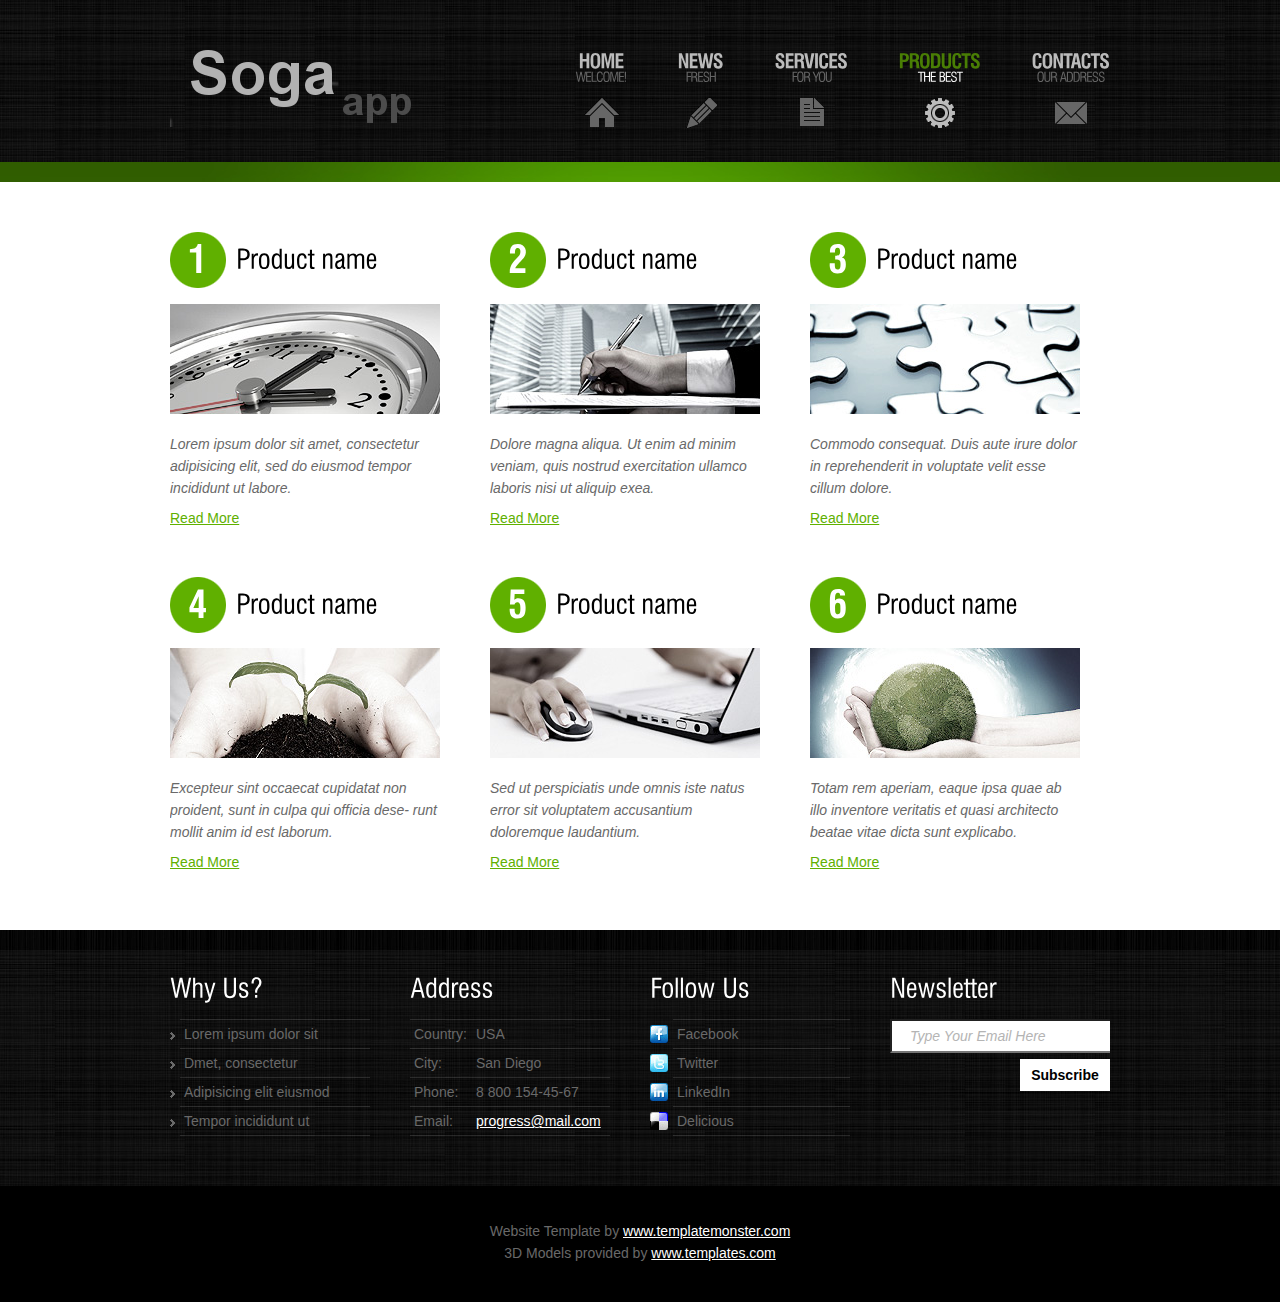
<file: Products.html>
<!DOCTYPE html>
<html lang="en">
<head>
<title>Products</title>
<meta charset="utf-8">
<link rel="stylesheet" href="css/reset.css" type="text/css" media="all">
<link rel="stylesheet" href="css/layout.css" type="text/css" media="all">
<link rel="stylesheet" href="css/style.css" type="text/css" media="all">
<script type="text/javascript" src="js/jquery-1.6.js" ></script>
<script type="text/javascript" src="js/cufon-yui.js"></script>
<script type="text/javascript" src="js/cufon-replace.js"></script>
<script type="text/javascript" src="js/Swis721_Cn_BT_400.font.js"></script>
<script type="text/javascript" src="js/Swis721_Cn_BT_700.font.js"></script>
<script type="text/javascript" src="js/tabs.js"></script>

  <!--[if lt IE 9]>
  	<script type="text/javascript" src="js/html5.js"></script>
	<style type="text/css">
		.bg{ behavior: url(js/PIE.htc); }
	</style>
  <![endif]-->
	<!--[if lt IE 7]>
		<div style=' clear: both; text-align:center; position: relative;'>
			<a href="http://www.microsoft.com/windows/internet-explorer/default.aspx?ocid=ie6_countdown_bannercode"><img src="http://www.theie6countdown.com/images/upgrade.jpg" border="0"  alt="" /></a>
		</div>
	<![endif]-->

</head>

<body id="page4">
	<div class="body1">
	<div class="body2">
	<div class="body5">
		<div class="main">
<!-- header -->
			<header>
				<div class="wrapper">
				<h1><a href="index.html" id="logo">Progress Business Company</a></h1>
				<nav>
					<ul id="menu">
						<li id="nav1"><a href="index.html">Home<span>Welcome!</span></a></li>
						<li id="nav2"><a href="News.html">News<span>Fresh</span></a></li>
						<li id="nav3"><a href="Services.html">Services<span>for you</span></a></li>
						<li id="nav4" class="active"><a href="Products.html">Products<span>The best</span></a></li>
						<li id="nav5"><a href="Contacts.html">Contacts<span>Our Address</span></a></li>
					</ul>
				</nav>
				</div>
			</header>
<!-- header end-->
		</div>
	</div>
	</div>
	</div>
	<div class="body3">
		<div class="main">
<!-- content -->
			<article id="content">
				<div class="wrapper">
					<section class="cols">
						<div class="wrapper pad_bot2">
							<h3><span class="dropcap">1</span>Product name</h3>
							<figure><img src="images/page4_img1.jpg" alt=""></figure>
							<p class="pad_bot1">Lorem ipsum dolor sit amet, consectetur adipisicing elit, sed do eiusmod tempor incididunt ut labore.</p>
							<a href="#" class="link1">Read More</a>
						</div>
						<div class="wrapper">
							<h3><span class="dropcap">4</span>Product name</h3>
							<figure><img src="images/page4_img2.jpg" alt=""></figure>
							<p class="pad_bot1">Excepteur sint occaecat cupidatat non proident, sunt in culpa qui officia dese- runt mollit anim id est laborum.</p>
							<a href="#" class="link1">Read More</a>
						</div>
					</section>
					<section class="cols pad_left1">
						<div class="wrapper pad_bot2">
							<h3><span class="dropcap">2</span>Product name</h3>
							<figure><img src="images/page4_img3.jpg" alt=""></figure>
							<p class="pad_bot1">Dolore magna aliqua. Ut enim ad minim veniam, quis nostrud exercitation ullamco laboris nisi ut aliquip exea.</p>
							<a href="#" class="link1">Read More</a>
						</div>
						<div class="wrapper">
							<h3><span class="dropcap">5</span>Product name</h3>
							<figure><img src="images/page4_img4.jpg" alt=""></figure>
							<p class="pad_bot1">Sed ut perspiciatis unde omnis iste natus error sit voluptatem accusantium doloremque laudantium.</p>
							<a href="#" class="link1">Read More</a>
						</div>
					</section>
					<section class="cols pad_left1">
						<div class="wrapper pad_bot2">
							<h3><span class="dropcap">3</span>Product name</h3>
							<figure><img src="images/page4_img5.jpg" alt=""></figure>
							<p class="pad_bot1">Commodo consequat. Duis aute irure dolor in reprehenderit in voluptate velit esse cillum dolore.</p>
							<a href="#" class="link1">Read More</a>
						</div>
						<div class="wrapper">
							<h3><span class="dropcap">6</span>Product name</h3>
							<figure><img src="images/page4_img6.jpg" alt=""></figure>
							<p class="pad_bot1">Totam rem aperiam, eaque ipsa quae ab illo inventore veritatis et quasi architecto beatae vitae dicta sunt explicabo.</p>
							<a href="#" class="link1">Read More</a>
						</div>
					</section>
				</div>

			</article>
		</div>
	</div>
	<div class="body4">
		<div class="main">
			<article id="content2">
				<div class="wrapper">
					<section class="col3">
						<h4>Why Us?</h4>
						<ul class="list1">
							<li><a href="#">Lorem ipsum dolor sit</a></li>
							<li><a href="#">Dmet, consectetur</a></li>
							<li><a href="#">Adipisicing elit eiusmod </a></li>
							<li><a href="#">Tempor incididunt ut</a></li>
						</ul>
					</section>
					<section class="col3 pad_left2">
						<h4>Address</h4>
						<ul class="address">
							<li><span>Country:</span>USA</li>
							<li><span>City:</span>San Diego</li>
							<li><span>Phone:</span>8 800 154-45-67</li>
							<li><span>Email:</span><a href="mailto:">progress@mail.com</a></li>
						</ul>
					</section>
					<section class="col3 pad_left2">
						<h4>Follow Us</h4>
						<ul id="icons">
							<li><a href="#"><img src="images/icon1.jpg" alt="">Facebook</a></li>
							<li><a href="#"><img src="images/icon2.jpg" alt="">Twitter</a></li>
							<li><a href="#"><img src="images/icon3.jpg" alt="">LinkedIn</a></li>
							<li><a href="#"><img src="images/icon4.jpg" alt="">Delicious</a></li>
						</ul>
					</section>
					<section class="col2 right">
						<h4>Newsletter</h4>
						<form id="newsletter" method="post">
							<div>
								<div class="wrapper">
									<input class="input" type="text" value="Type Your Email Here"  onblur="if(this.value=='') this.value='Type Your Email Here'" onFocus="if(this.value =='Type Your Email Here' ) this.value=''" >
								</div>
								<a href="#" class="button" onClick="document.getElementById('newsletter').submit()">Subscribe</a>
							</div>
						</form>
					</section>
				</div>
			</article>
<!-- content end -->
		</div>
	</div>
		<div class="main">
<!-- footer -->
			<footer>
				Website Template by <a href="http://www.templatemonster.com/" target="_blank" rel="nofollow">www.templatemonster.com</a><br>
				3D Models provided by <a href="http://www.templates.com/product/3d-models/" target="_blank" rel="nofollow">www.templates.com</a>
			</footer>
<!-- footer end -->
		</div>
<script type="text/javascript"> Cufon.now(); </script>
<script>
	$(document).ready(function() {
		tabs.init();
	})
</script>
</body>
</html>
</file>
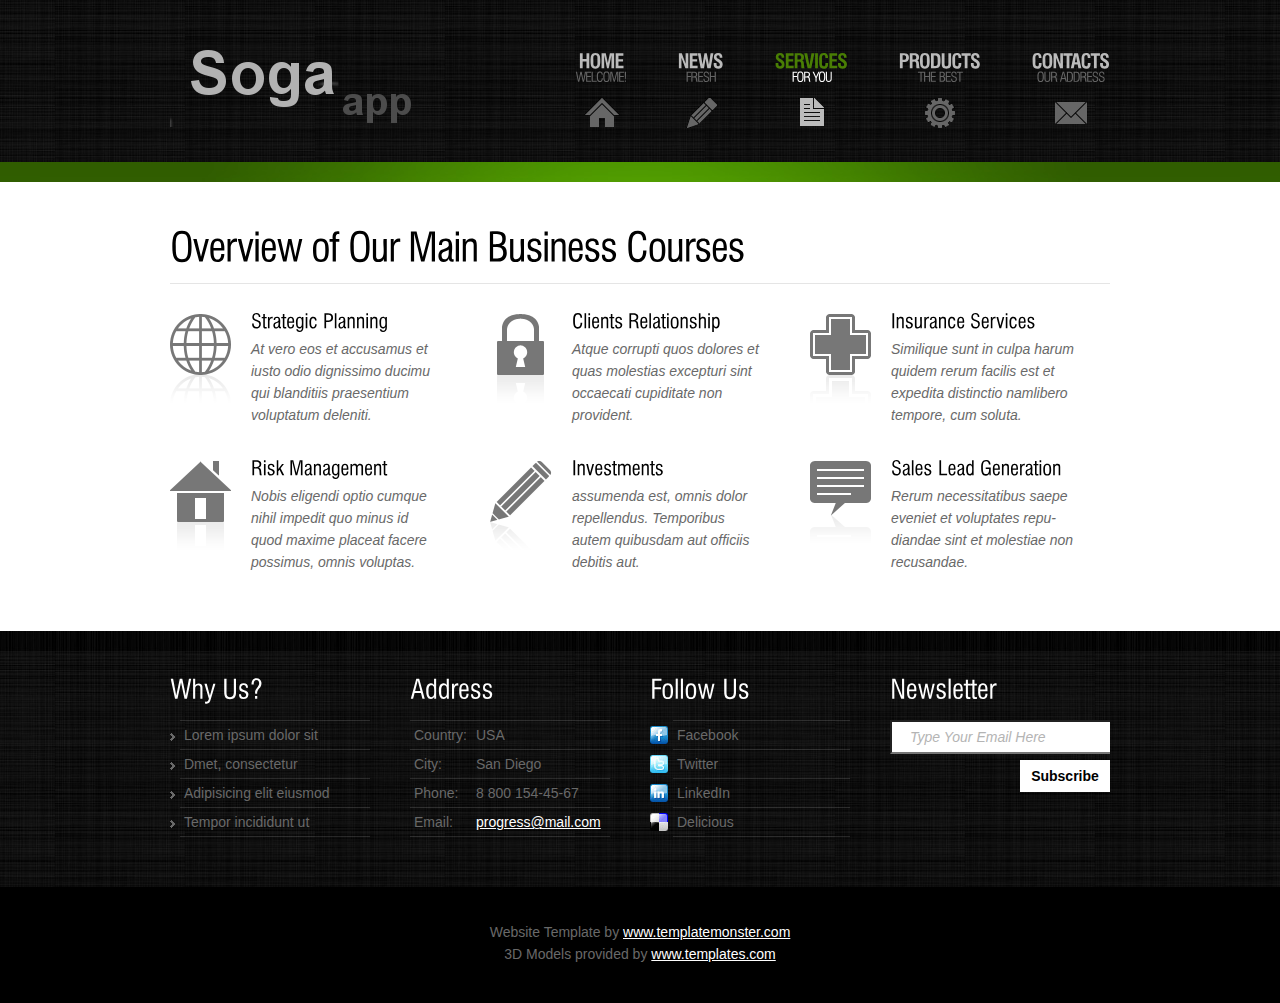
<file: Services.html>
<!DOCTYPE html>
<html lang="en">
<head>
<title>Services</title>
<meta charset="utf-8">
<link rel="stylesheet" href="css/reset.css" type="text/css" media="all">
<link rel="stylesheet" href="css/layout.css" type="text/css" media="all">
<link rel="stylesheet" href="css/style.css" type="text/css" media="all">
<script type="text/javascript" src="js/jquery-1.6.js" ></script>
<script type="text/javascript" src="js/cufon-yui.js"></script>
<script type="text/javascript" src="js/cufon-replace.js"></script>
<script type="text/javascript" src="js/Swis721_Cn_BT_400.font.js"></script>
<script type="text/javascript" src="js/Swis721_Cn_BT_700.font.js"></script>
<script type="text/javascript" src="js/tabs.js"></script>

  <!--[if lt IE 9]>
  	<script type="text/javascript" src="js/html5.js"></script>
	<style type="text/css">
		.bg{ behavior: url(js/PIE.htc); }
	</style>
  <![endif]-->
	<!--[if lt IE 7]>
		<div style=' clear: both; text-align:center; position: relative;'>
			<a href="http://www.microsoft.com/windows/internet-explorer/default.aspx?ocid=ie6_countdown_bannercode"><img src="http://www.theie6countdown.com/images/upgrade.jpg" border="0"  alt="" /></a>
		</div>
	<![endif]-->

</head>

<body id="page3">
	<div class="body1">
	<div class="body2">
	<div class="body5">
		<div class="main">
<!-- header -->
			<header>
				<div class="wrapper">
				<h1><a href="index.html" id="logo">Progress Business Company</a></h1>
				<nav>
					<ul id="menu">
						<li id="nav1"><a href="index.html">Home<span>Welcome!</span></a></li>
						<li id="nav2"><a href="News.html">News<span>Fresh</span></a></li>
						<li id="nav3" class="active"><a href="Services.html">Services<span>for you</span></a></li>
						<li id="nav4"><a href="Products.html">Products<span>The best</span></a></li>
						<li id="nav5"><a href="Contacts.html">Contacts<span>Our Address</span></a></li>
					</ul>
				</nav>
				</div>
			</header>
<!-- header end-->
		</div>
	</div>
	</div>
	</div>
	<div class="body3">
		<div class="main">
<!-- content -->
			<article id="content">
				<div class="wrapper">
					<h2 class="under">Overview of Our Main Business Courses</h2>
					<div class="wrapper">
						<section class="cols">
							<div class="wrapper pad_bot1">
								<figure class="left marg_right1"><img src="images/page3_img1.gif" alt=""></figure>
								<h6>Strategic Planning</h6>
								<p>At vero eos et accusamus et iusto odio dignissimo ducimu qui blanditiis praesentium voluptatum deleniti.</p>
							</div>
							<div class="wrapper">
								<figure class="left marg_right1"><img src="images/page3_img2.gif" alt=""></figure>
								<h6>Risk Management</h6>
								<p>Nobis eligendi optio cumque nihil impedit quo minus id quod maxime placeat facere possimus, omnis voluptas. </p>
							</div>
						</section>
						<section class="cols pad_left1">
							<div class="wrapper pad_bot1">
								<figure class="left marg_right1"><img src="images/page3_img3.gif" alt=""></figure>
								<h6>Clients Relationship</h6>
								<p>Atque corrupti quos dolores et quas molestias excepturi sint occaecati cupiditate non provident.</p>
							</div>
							<div class="wrapper">
								<figure class="left marg_right1"><img src="images/page3_img4.gif" alt=""></figure>
								<h6>Investments</h6>
								<p>assumenda est, omnis dolor repellendus. Temporibus autem quibusdam aut officiis debitis aut.</p>
							</div>
						</section>
						<section class="cols pad_left1">
							<div class="wrapper pad_bot1">
								<figure class="left marg_right1"><img src="images/page3_img5.gif" alt=""></figure>
								<h6>Insurance Services</h6>
								<p>Similique sunt in culpa harum quidem rerum facilis est et expedita distinctio namlibero tempore, cum soluta.</p>
							</div>
							<div class="wrapper">
								<figure class="left marg_right1"><img src="images/page3_img6.gif" alt=""></figure>
								<h6>Sales Lead Generation</h6>
								<p>Rerum necessitatibus saepe eveniet et voluptates repu- diandae sint et molestiae non recusandae.</p>
							</div>
						</section>
					</div>
				</div>

			</article>
		</div>
	</div>
	<div class="body4">
		<div class="main">
			<article id="content2">
				<div class="wrapper">
					<section class="col3">
						<h4>Why Us?</h4>
						<ul class="list1">
							<li><a href="#">Lorem ipsum dolor sit</a></li>
							<li><a href="#">Dmet, consectetur</a></li>
							<li><a href="#">Adipisicing elit eiusmod </a></li>
							<li><a href="#">Tempor incididunt ut</a></li>
						</ul>
					</section>
					<section class="col3 pad_left2">
						<h4>Address</h4>
						<ul class="address">
							<li><span>Country:</span>USA</li>
							<li><span>City:</span>San Diego</li>
							<li><span>Phone:</span>8 800 154-45-67</li>
							<li><span>Email:</span><a href="mailto:">progress@mail.com</a></li>
						</ul>
					</section>
					<section class="col3 pad_left2">
						<h4>Follow Us</h4>
						<ul id="icons">
							<li><a href="#"><img src="images/icon1.jpg" alt="">Facebook</a></li>
							<li><a href="#"><img src="images/icon2.jpg" alt="">Twitter</a></li>
							<li><a href="#"><img src="images/icon3.jpg" alt="">LinkedIn</a></li>
							<li><a href="#"><img src="images/icon4.jpg" alt="">Delicious</a></li>
						</ul>
					</section>
					<section class="col2 right">
						<h4>Newsletter</h4>
						<form id="newsletter" method="post">
							<div>
								<div class="wrapper">
									<input class="input" type="text" value="Type Your Email Here"  onblur="if(this.value=='') this.value='Type Your Email Here'" onFocus="if(this.value =='Type Your Email Here' ) this.value=''" >
								</div>
								<a href="#" class="button" onClick="document.getElementById('newsletter').submit()">Subscribe</a>
							</div>
						</form>
					</section>
				</div>
			</article>
<!-- content end -->
		</div>
	</div>
		<div class="main">
<!-- footer -->
			<footer>
				Website Template by <a href="http://www.templatemonster.com/" target="_blank" rel="nofollow">www.templatemonster.com</a><br>
				3D Models provided by <a href="http://www.templates.com/product/3d-models/" target="_blank" rel="nofollow">www.templates.com</a>
			</footer>
<!-- footer end -->
		</div>
<script type="text/javascript"> Cufon.now(); </script>
<script>
	$(document).ready(function() {
		tabs.init();
	})
</script>
</body>
</html>
</file>
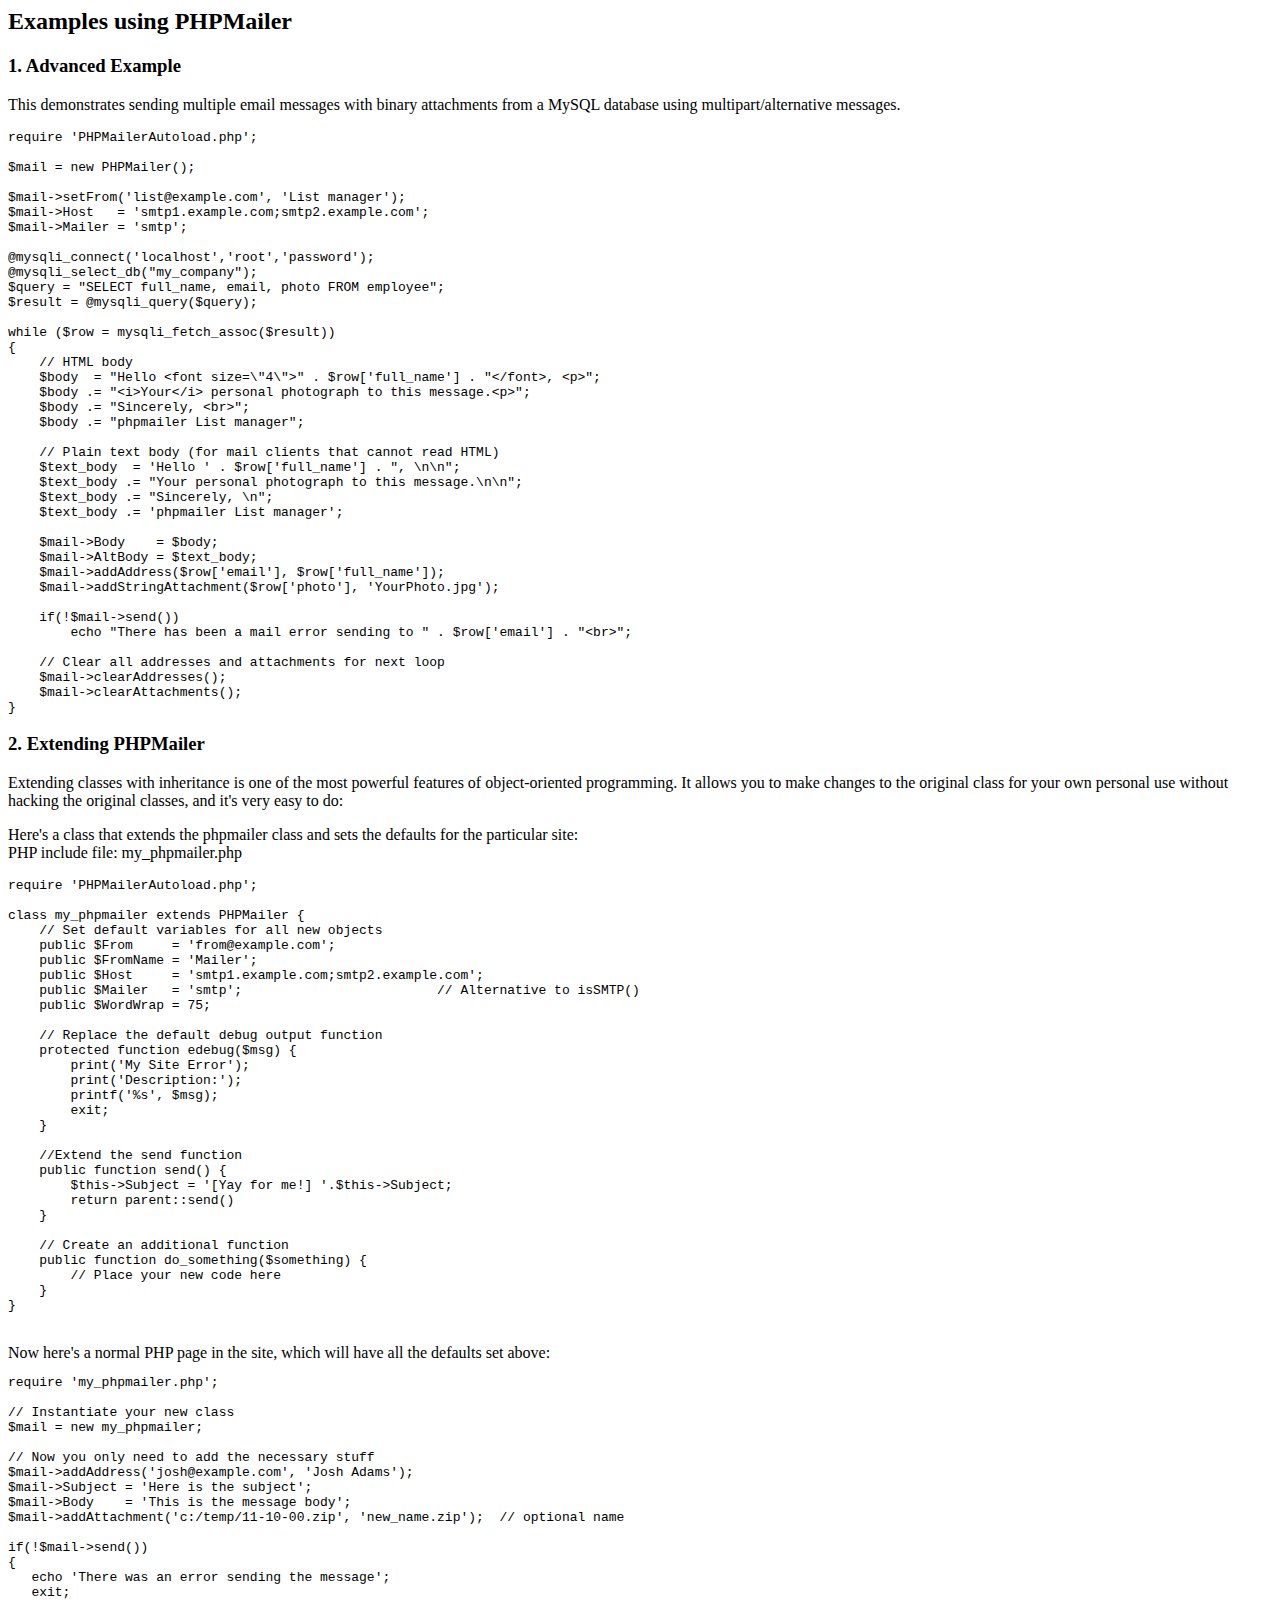
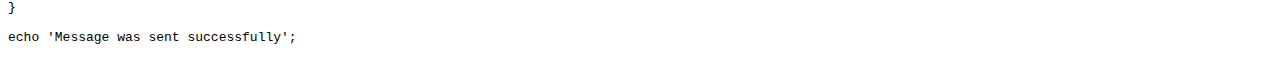
<file: phpmailer/docs/extending.html>
<html>
<head>
<title>Examples using phpmailer</title>
</head>

<body>

<h2>Examples using PHPMailer</h2>

<h3>1. Advanced Example</h3>
<p>

This demonstrates sending multiple email messages with binary attachments
from a MySQL database using multipart/alternative messages.<p>

<pre>
require 'PHPMailerAutoload.php';

$mail = new PHPMailer();

$mail->setFrom('list@example.com', 'List manager');
$mail->Host   = 'smtp1.example.com;smtp2.example.com';
$mail->Mailer = 'smtp';

@mysqli_connect('localhost','root','password');
@mysqli_select_db("my_company");
$query = "SELECT full_name, email, photo FROM employee";
$result = @mysqli_query($query);

while ($row = mysqli_fetch_assoc($result))
{
    // HTML body
    $body  = "Hello &lt;font size=\"4\"&gt;" . $row['full_name'] . "&lt;/font&gt;, &lt;p&gt;";
    $body .= "&lt;i&gt;Your&lt;/i&gt; personal photograph to this message.&lt;p&gt;";
    $body .= "Sincerely, &lt;br&gt;";
    $body .= "phpmailer List manager";

    // Plain text body (for mail clients that cannot read HTML)
    $text_body  = 'Hello ' . $row['full_name'] . ", \n\n";
    $text_body .= "Your personal photograph to this message.\n\n";
    $text_body .= "Sincerely, \n";
    $text_body .= 'phpmailer List manager';

    $mail->Body    = $body;
    $mail->AltBody = $text_body;
    $mail->addAddress($row['email'], $row['full_name']);
    $mail->addStringAttachment($row['photo'], 'YourPhoto.jpg');

    if(!$mail->send())
        echo "There has been a mail error sending to " . $row['email'] . "&lt;br&gt;";

    // Clear all addresses and attachments for next loop
    $mail->clearAddresses();
    $mail->clearAttachments();
}
</pre>
<p>

<h3>2. Extending PHPMailer</h3>
<p>

Extending classes with inheritance is one of the most
powerful features of object-oriented programming. It allows you to make changes to the
original class for your own personal use without hacking the original
classes, and it's very easy to do:

<p>
Here's a class that extends the phpmailer class and sets the defaults
for the particular site:<br>
PHP include file: my_phpmailer.php
<p>

<pre>
require 'PHPMailerAutoload.php';

class my_phpmailer extends PHPMailer {
    // Set default variables for all new objects
    public $From     = 'from@example.com';
    public $FromName = 'Mailer';
    public $Host     = 'smtp1.example.com;smtp2.example.com';
    public $Mailer   = 'smtp';                         // Alternative to isSMTP()
    public $WordWrap = 75;

    // Replace the default debug output function
    protected function edebug($msg) {
        print('My Site Error');
        print('Description:');
        printf('%s', $msg);
        exit;
    }

    //Extend the send function
    public function send() {
        $this->Subject = '[Yay for me!] '.$this->Subject;
        return parent::send()
    }

    // Create an additional function
    public function do_something($something) {
        // Place your new code here
    }
}
</pre>
<br>
Now here's a normal PHP page in the site, which will have all the defaults set above:<br>

<pre>
require 'my_phpmailer.php';

// Instantiate your new class
$mail = new my_phpmailer;

// Now you only need to add the necessary stuff
$mail->addAddress('josh@example.com', 'Josh Adams');
$mail->Subject = 'Here is the subject';
$mail->Body    = 'This is the message body';
$mail->addAttachment('c:/temp/11-10-00.zip', 'new_name.zip');  // optional name

if(!$mail->send())
{
   echo 'There was an error sending the message';
   exit;
}

echo 'Message was sent successfully';
</pre>
</body>
</html>
</file>
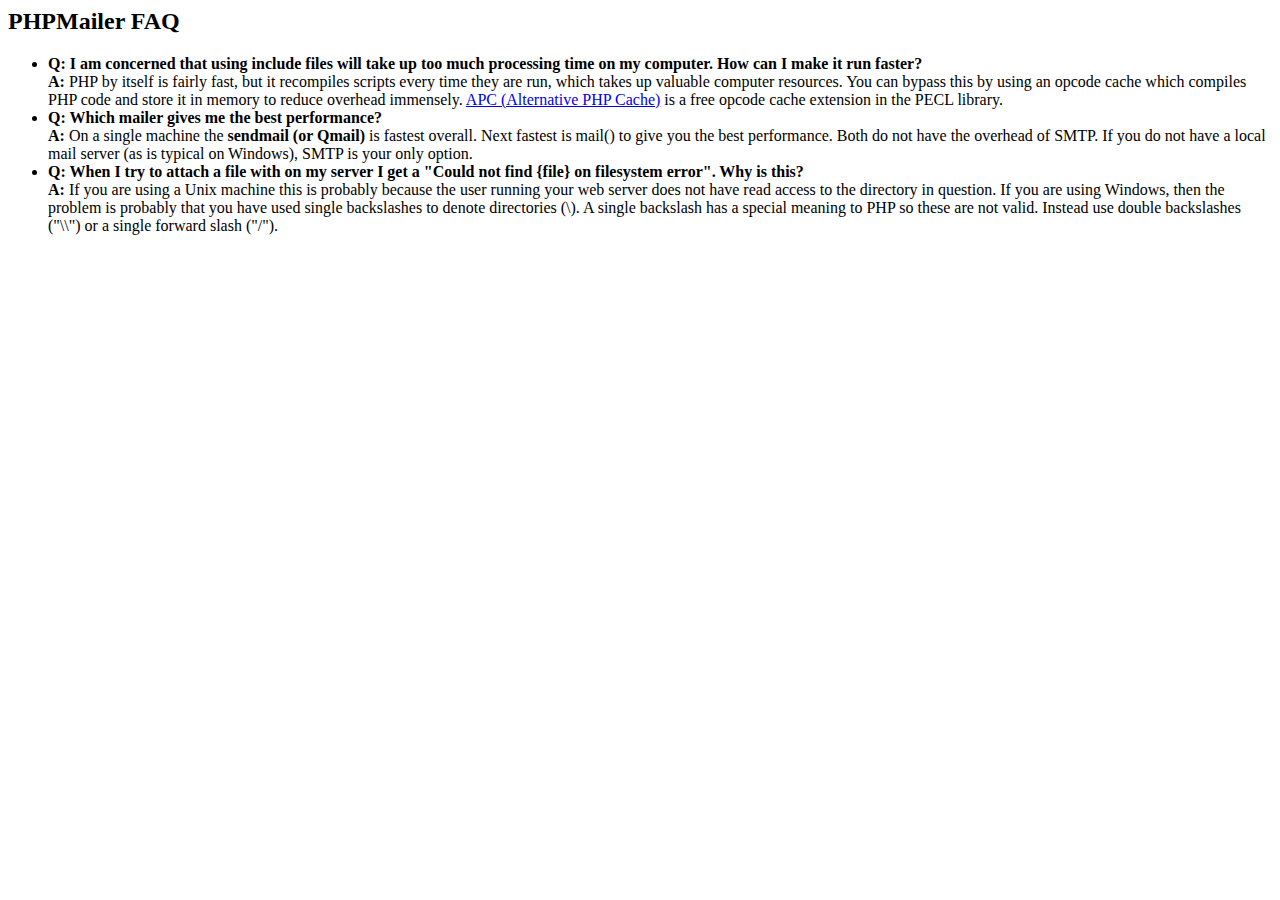
<file: phpmailer/docs/faq.html>
﻿<html>
<head>
<title>PHPMailer FAQ</title>
</head>
<body>
<h2>PHPMailer FAQ</h2>
<ul>
    <li><strong>Q: I am concerned that using include files will take up too much
    processing time on my computer. How can I make it run faster?</strong><br>
    <strong>A:</strong> PHP by itself is fairly fast, but it recompiles scripts every time they are run, which takes up valuable
    computer resources. You can bypass this by using an opcode cache which compiles
    PHP code and store it in memory to reduce overhead immensely. <a href="http://www.php.net/apc/">APC
    (Alternative PHP Cache)</a> is a free opcode cache extension in the PECL library.</li>
    <li><strong>Q: Which mailer gives me the best performance?</strong><br>
    <strong>A:</strong> On a single machine the <strong>sendmail (or Qmail)</strong> is fastest overall.
    Next fastest is mail() to give you the best performance. Both do not have the overhead of SMTP.
    If you do not have a local mail server (as is typical on Windows), SMTP is your only option.</li>
    <li><strong>Q: When I try to attach a file with on my server I get a
    "Could not find {file} on filesystem error". Why is this?</strong><br>
    <strong>A:</strong> If you are using a Unix machine this is probably because the user
    running your web server does not have read access to the directory in question. If you are using Windows,
    then the problem is probably that you have used single backslashes to denote directories (\).
    A single backslash has a special meaning to PHP so these are not
    valid. Instead use double backslashes ("\\") or a single forward
    slash ("/").</li>
</ul>
</body>
</html>
</file>
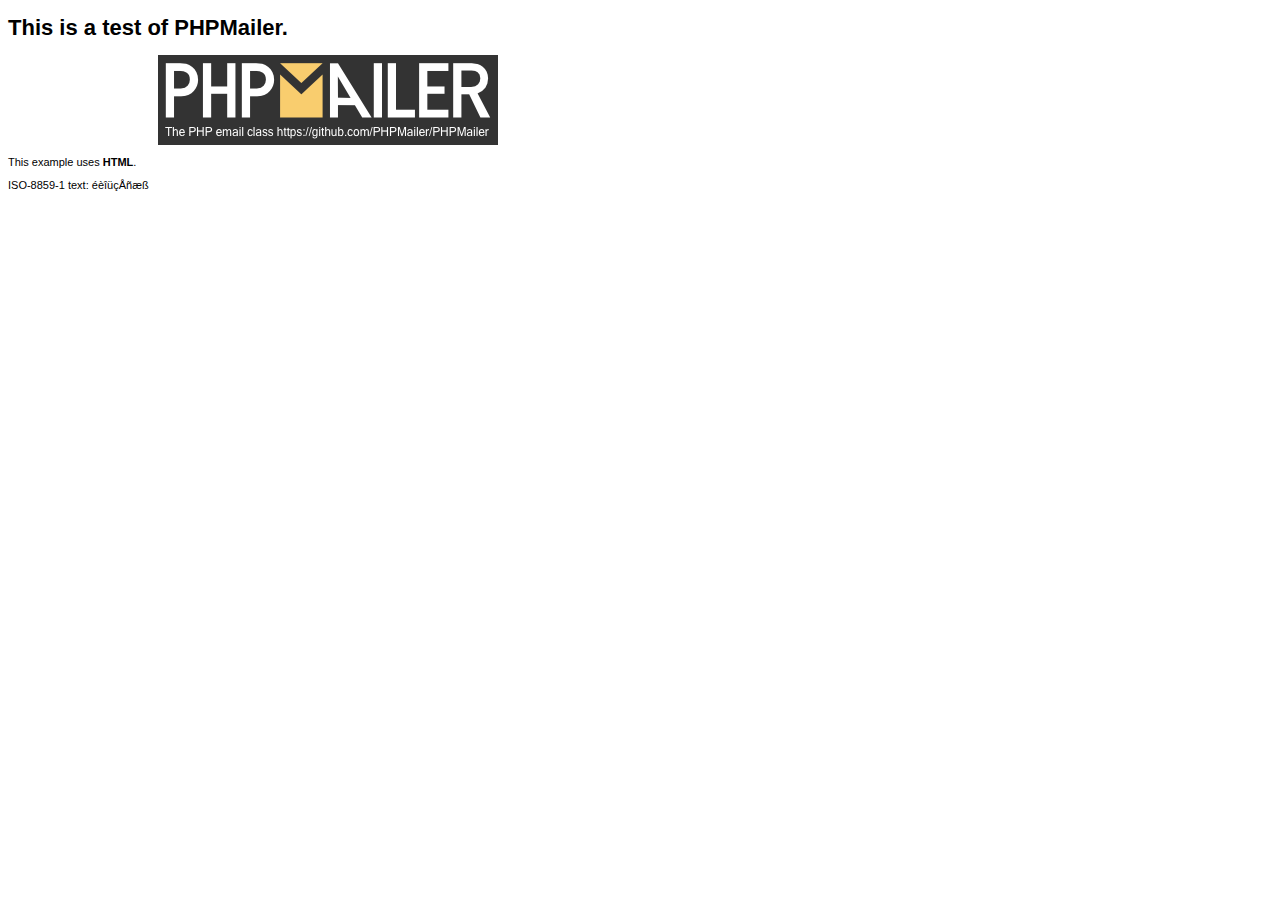
<file: phpmailer/examples/contents.html>
<!DOCTYPE HTML PUBLIC "-//W3C//DTD HTML 4.01 Transitional//EN" "http://www.w3.org/TR/html4/loose.dtd">
<html>
<head>
  <meta http-equiv="Content-Type" content="text/html; charset=iso-8859-1">
  <title>PHPMailer Test</title>
</head>
<body>
<div style="width: 640px; font-family: Arial, Helvetica, sans-serif; font-size: 11px;">
  <h1>This is a test of PHPMailer.</h1>
  <div align="center">
    <a href="https://github.com/PHPMailer/PHPMailer/"><img src="images/phpmailer.png" height="90" width="340" alt="PHPMailer rocks"></a>
  </div>
  <p>This example uses <strong>HTML</strong>.</p>
  <p>ISO-8859-1 text: ���������</p>
</div>
</body>
</html>
</file>
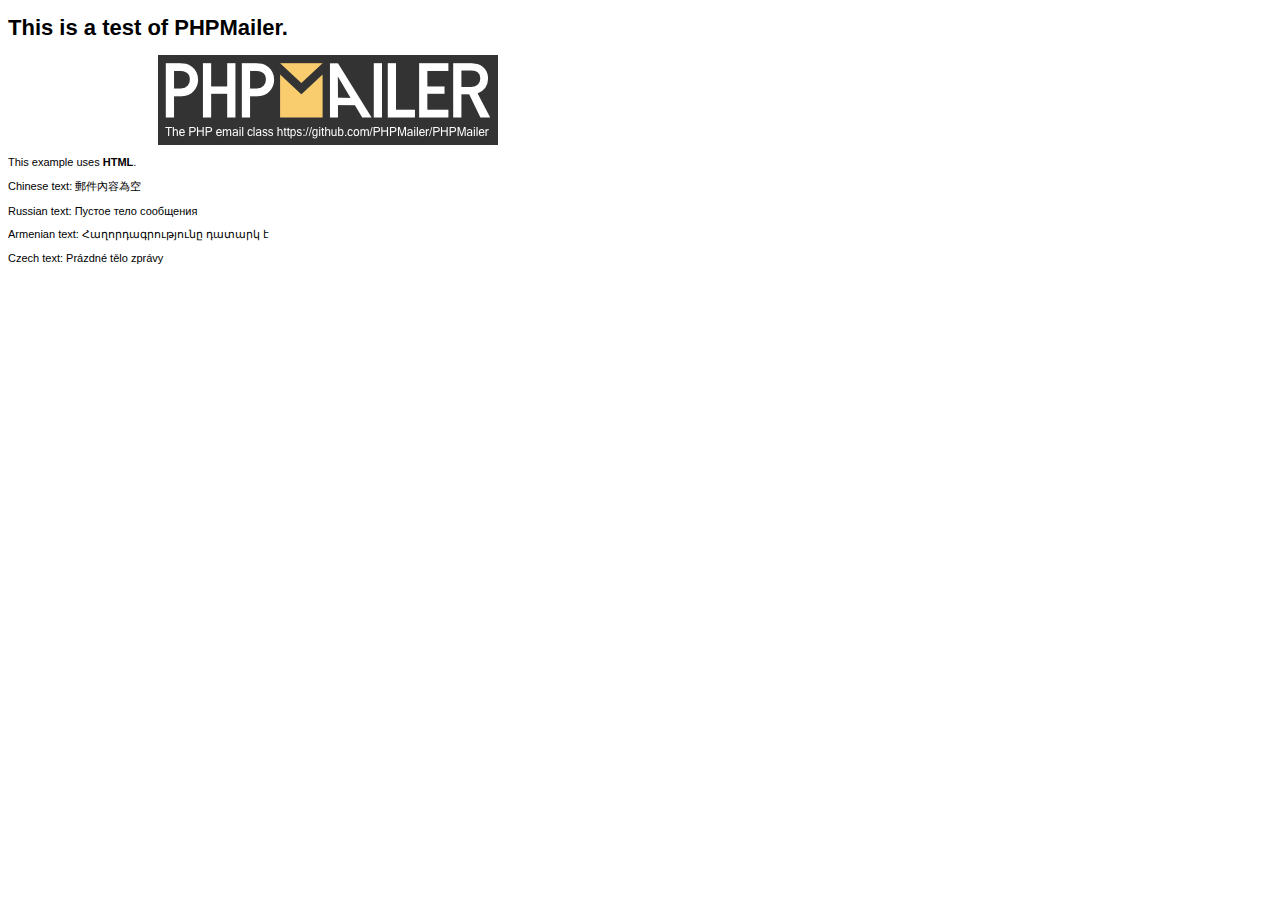
<file: phpmailer/examples/contentsutf8.html>
<!DOCTYPE HTML PUBLIC "-//W3C//DTD HTML 4.01 Transitional//EN" "http://www.w3.org/TR/html4/loose.dtd">
<html>
<head>
  <meta http-equiv="Content-Type" content="text/html; charset=utf-8">
  <title>PHPMailer Test</title>
</head>
<body>
<div style="width: 640px; font-family: Arial, Helvetica, sans-serif; font-size: 11px;">
  <h1>This is a test of PHPMailer.</h1>
  <div align="center">
    <a href="https://github.com/PHPMailer/PHPMailer/"><img src="images/phpmailer.png" height="90" width="340" alt="PHPMailer rocks"></a>
  </div>
  <p>This example uses <strong>HTML</strong>.</p>
  <p>Chinese text: 郵件內容為空</p>
  <p>Russian text: Пустое тело сообщения</p>
  <p>Armenian text: Հաղորդագրությունը դատարկ է</p>
  <p>Czech text: Prázdné tělo zprávy</p>
</div>
</body>
</html>
</file>
<file: css/layout.css>
.col1, .col2, .col3, .cols { float:left;}

.cols{ width:190px;}

.col1{ width:670px;}
.col3{ width:200px;}
.col2{ width:220px;}


/*======= index.html =======*/
#page1 .body2{ background:url(../images/bg_slider.gif) bottom repeat-x}
#page1 header{height:551px;}
/*======= index-1.html =======*/
/*======= index-2.html =======*/
#page3 .cols{ width:270px;}
#page3 #content{ padding-top:4px}
#page3 figure{ padding-top:5px;}
/*======= index-3.html =======*/
#page4 .cols{ width:270px;}
#page4 h3{ line-height:2.1em; margin-bottom:1px;}
#page4 figure{ padding-bottom:19px;}
#page4 .pad_bot2{ padding-bottom:48px;}
#page4 #content { padding-bottom:57px;}
/*======= index-4.html =======*/
#page5 #content{ padding-top:4px}
/*======= index-5.html =======*/
/*======= index-6.html =======*/
</file>
<file: css/style.css>
/* Getting the new tags to behave */
article, aside, audio, canvas, command, datalist, details, embed, figcaption, figure, footer, header, hgroup, keygen, meter, nav, output, progress, section, source, video{display:block}
mark, rp, rt, ruby, summary, time{display:inline }
/* Left & Right alignment */
.left {float:left}
.right {float:right}
.wrapper {width:100%;overflow:hidden}
/* Global properties ======================================================== */
body{background:#000;border:0;font:14px "Trebuchet MS", Arial, Helvetica, sans-serif;color:#696969;line-height:22px;font-style:italic}
.ic, .ic a {border:0;float:right;background:#fff;color:#f00;width:50%;line-height:10px;font-size:10px;margin:-220% 0 0 0;overflow:hidden;padding:0}
.css3{border-radius:8px;-moz-border-radius:8px;-webkit-border-radius:8px;box-shadow:0 0 4px rgba(0, 0, 0, .4);-moz-box-shadow:0 0 4px rgba(0, 0, 0, .4);-webkit-box-shadow:0 0 4px rgba(0, 0, 0, .4);position:relative}
.body1{background:url(../images/bg.jpg) bottom center repeat}
.body2{background:url(../images/bg_top2.gif) bottom repeat-x}
.body3{background:#fff}
.body4{background:url(../images/bg.jpg) top center repeat}
.body5{background:url(../images/bg_top_img.jpg) center bottom no-repeat}
/* Global Structure ============================================================= */
.main {margin:0 auto;width:940px}
/* ============================= main layout ====================== */
a{color:#696969;text-decoration:underline;outline:none}
a:hover{text-decoration:none}
h1{float:left}
h2{font-size:40px;font-style:normal;font-weight:400;line-height:1.2em;padding:38px 0 11px 0;color:#000;letter-spacing:-1px}
h2.under{border-bottom:1px solid #e5e5e5;margin-bottom:25px}
h3{font-size:26px;color:#000;line-height:1.2em;letter-spacing:-0px;padding-bottom:16px;font-weight:400;font-style:normal}
h3 span{display:block;margin-top:-7px}
* + html h3 span{margin-top:-25px}
h3 .dropcap{float:left;width:56px;height:56px;margin-top:0px;margin-right:10px;background:url(../images/dropcap1.gif) 0 0 no-repeat;font-size:38px;color:#fff;text-align:center;font-weight:700;line-height:1.2em;padding-top:6px}
h4{font-size:26px;line-height:1.2em;color:#fff;font-weight:400;padding:43px 0 15px 0}
h5{font-size:33px;color:#000;line-height:1.7em;padding:0 0 16px 0;font-weight:400;font-style:normal}
h5 .dropcap{float:left;width:56px;height:56px;margin-top:0px;margin-right:10px;background:url(../images/dropcap1.gif) 0 0 no-repeat;color:#fff;text-align:center}
h5 .dropcap strong{font-weight:700;font-size:34px;line-height:1.2em;display:block;padding-top:3px;letter-spacing:-2px}
h5 .dropcap span{font-weight:400;font-size:14px;line-height:1.2em;display:block;margin-top:-8px}
h6{font-size:20px;line-height:1.2em;color:#000;padding:0 0 5px 0;font-style:normal;font-weight:400}
p{padding-bottom:22px}
/* ============================= header ====================== */
header{padding-top:34px;height:148px}
#logo{display:block;background:url(../images/logo.png) 0 0 no-repeat;width:288px;height:94px;text-indent:-9999px}
#menu {float:right;padding-top:15px}
#menu li {float:left;padding-left:51px}
#menu li a{display:block;font:20px "Trebuchet MS", Arial, Helvetica, sans-serif;line-height:1.2em;color:#bbb;text-transform:uppercase;text-decoration:none;text-align:center;letter-spacing:-1px;height:79px;font-style:normal;font-weight:700}
#menu li a span{font-size:13px;line-height:1.2em;color:#666666;display:block;letter-spacing:-1px;margin-top:-3px;font-weight:normal}
#menu li a:hover, #menu .active a{color:#497e04}
#menu li a:hover span, #menu .active a span{color:#fff}
#menu #nav1 a{background:url(../images/menu_icon1.gif) bottom center no-repeat}
#menu #nav1 a:hover, #menu #nav1.active a{background:url(../images/menu_icon1_active.gif) bottom center no-repeat}
#menu #nav2 a{background:url(../images/menu_icon2.gif) bottom center no-repeat}
#menu #nav2 a:hover, #menu #nav2.active a{background:url(../images/menu_icon2_active.gif) bottom center no-repeat}
#menu #nav3 a{background:url(../images/menu_icon3.gif) bottom center no-repeat}
#menu #nav3 a:hover, #menu #nav3.active a{background:url(../images/menu_icon3_active.gif) bottom center no-repeat}
#menu #nav4 a{background:url(../images/menu_icon4.gif) bottom center no-repeat}
#menu #nav4 a:hover, #menu #nav4.active a{background:url(../images/menu_icon4_active.gif) bottom center no-repeat}
#menu #nav5 a{background:url(../images/menu_icon5.gif) bottom center no-repeat}
#menu #nav5 a:hover, #menu #nav5.active a{background:url(../images/menu_icon5_active.gif) bottom center no-repeat}
.slider{top:162px;position:absolute;z-index:1}
.slider .items{display:none}
.slider  .pagination{position:absolute;z-index:2;bottom:47px;left:432px}
.slider  .pagination li{float:left;padding-right:4px}
.slider  .pagination a{display:block;width:16px;height:16px;text-indent:-9999px;background:url(../images/buttons.png) right 0 no-repeat}
.slider  .pagination a:hover, .slider  .pagination .current a{background-position:left}
/* ============================= content ====================== */
#content{padding-top:50px;padding-bottom:36px}
#content2{padding-bottom:50px}
.pad_left1{padding-left:50px}
.pad_left2{padding-left:40px}
.pad_bot1{padding-bottom:8px}
.pad_bot2{padding-bottom:40px}
.marg_right1{margin-right:20px}
.link1{color:#60b000;font-style:normal}
.testimonials{width:100%;position:relative;z-index:1;height:210px;overflow:hidden}
#testimonials div{background:url(../images/bg_testimonials.gif) 0 bottom no-repeat #f5f5f5;padding:25px 27px 53px 29px}
#testimonials span{display:block;padding:0 0 0 11px;font-style:normal}
.testimonials li{height:210px}
.up, .down{position:absolute;z-index:2;bottom:8px;right:0;width:32px;height:32px;display:block}
.up{right:33px;background:url(../images/marker_up.gif) 0 0 no-repeat}
.down{background:url(../images/marker_down.gif) 0 0 no-repeat}
.up:hover, .down:hover{background-position:bottom}
.color1{color:#000}
.color2{color:#60b000}
.list1{background:url(../images/line_hor1.png) 10px 0 no-repeat;padding-top:1px}
.list1 li{background:url(../images/line_hor1.png) 10px bottom no-repeat;line-height:29px}
.list1 a{color:#696969;text-decoration:none;font-style:normal;padding-left:14px;background:url(../images/marker_1.gif) 0 6px no-repeat}
.list1 a:hover{color:#fff}
.address{background:url(../images/line_hor1.png) 0px 0 no-repeat;padding-top:1px}
.address li{background:url(../images/line_hor1.png) 0px bottom no-repeat;line-height:29px;font-style:normal}
.address span{padding-left:4px;float:left;width:62px}
.address a{color:#fff}
#icons{background:url(../images/line_hor1.png) 23px 0 no-repeat;padding-top:1px}
#icons li{background:url(../images/line_hor1.png) 23px bottom no-repeat;line-height:29px}
#icons a{color:#696969;text-decoration:none;font-style:normal;display:inline-block}
#icons img{float:left;margin-right:9px;margin-top:5px}
#icons a:hover{color:#fff}
/*--- tabs begin ---*/
.tabs {}
.tabs ul.nav {float:left;padding-left:372px;padding-bottom:24px}
.tabs ul.nav li{padding-right:1px;float:left}
.tabs ul.nav li a{display:block;position:relative;width:32px;height:32px;font-size:19px;color:#fff;line-height:32px;background:#60b000;text-decoration:none;text-align:center}
.tabs ul.nav .selected a, .tabs ul.nav  a:hover{background:#696969}
.tabs .tab-content {display:none}
/*--- tabs end ---*/
#address span{float:left;width:80px}
/* ============================= footer ====================== */
footer {padding:34px 0 38px 0;font-style:normal;color:#696969;text-align:center}
footer a{color:#fff}
footer a:hover{}
/* ============================= forms ============================= */
#ContactForm {margin-top:-4px}
#ContactForm span{width:109px;float:left;line-height:26px}
#ContactForm .wrapper{min-height:30px}
#ContactForm .textarea_box{min-height:275px;width:100%;overflow:hidden;padding-bottom:6px}
#ContactForm {}
#ContactForm {}
#ContactForm a{margin-left:10px;float:right;width:62px;font-style:normal;font-weight:bold;color:#fff;height:32px;line-height:32px;text-decoration:none;background:#60b000;text-align:center}
#ContactForm a:hover{background:#080808}
#ContactForm .input {width:269px;height:18px;border:1px solid #e5e5e5;background:#fff;padding:3px 5px;color:#696968;font:14px "Trebuchet MS", Arial, Helvetica, sans-serif;font-style:italic;margin:0}
#ContactForm textarea {overflow:auto;width:549px;height:258px;border:1px solid #e5e5e5;background:#fff;padding:3px 5px;color:#696968;font:14px "Trebuchet MS", Arial, Helvetica, sans-serif;font-style:italic;margin:0}
#newsletter{}
#newsletter .input{background:#fff;padding:6px 18px;width:184px;height:18px;font:14px "Trebuchet MS", Arial, Helvetica, sans-serif;font-style:inherit;color:#b4b4b4;margin:0}
#newsletter .input:focus{color:#696969}
#newsletter .wrapper{min-height:40px}
#newsletter a{float:right;width:90px;height:32px;background:#fff;line-height:32px;color:#000;font-weight:bold;text-align:center;font-style:normal;text-decoration:none}
#newsletter a:hover{background:#60b000;color:#fff}
</file>
